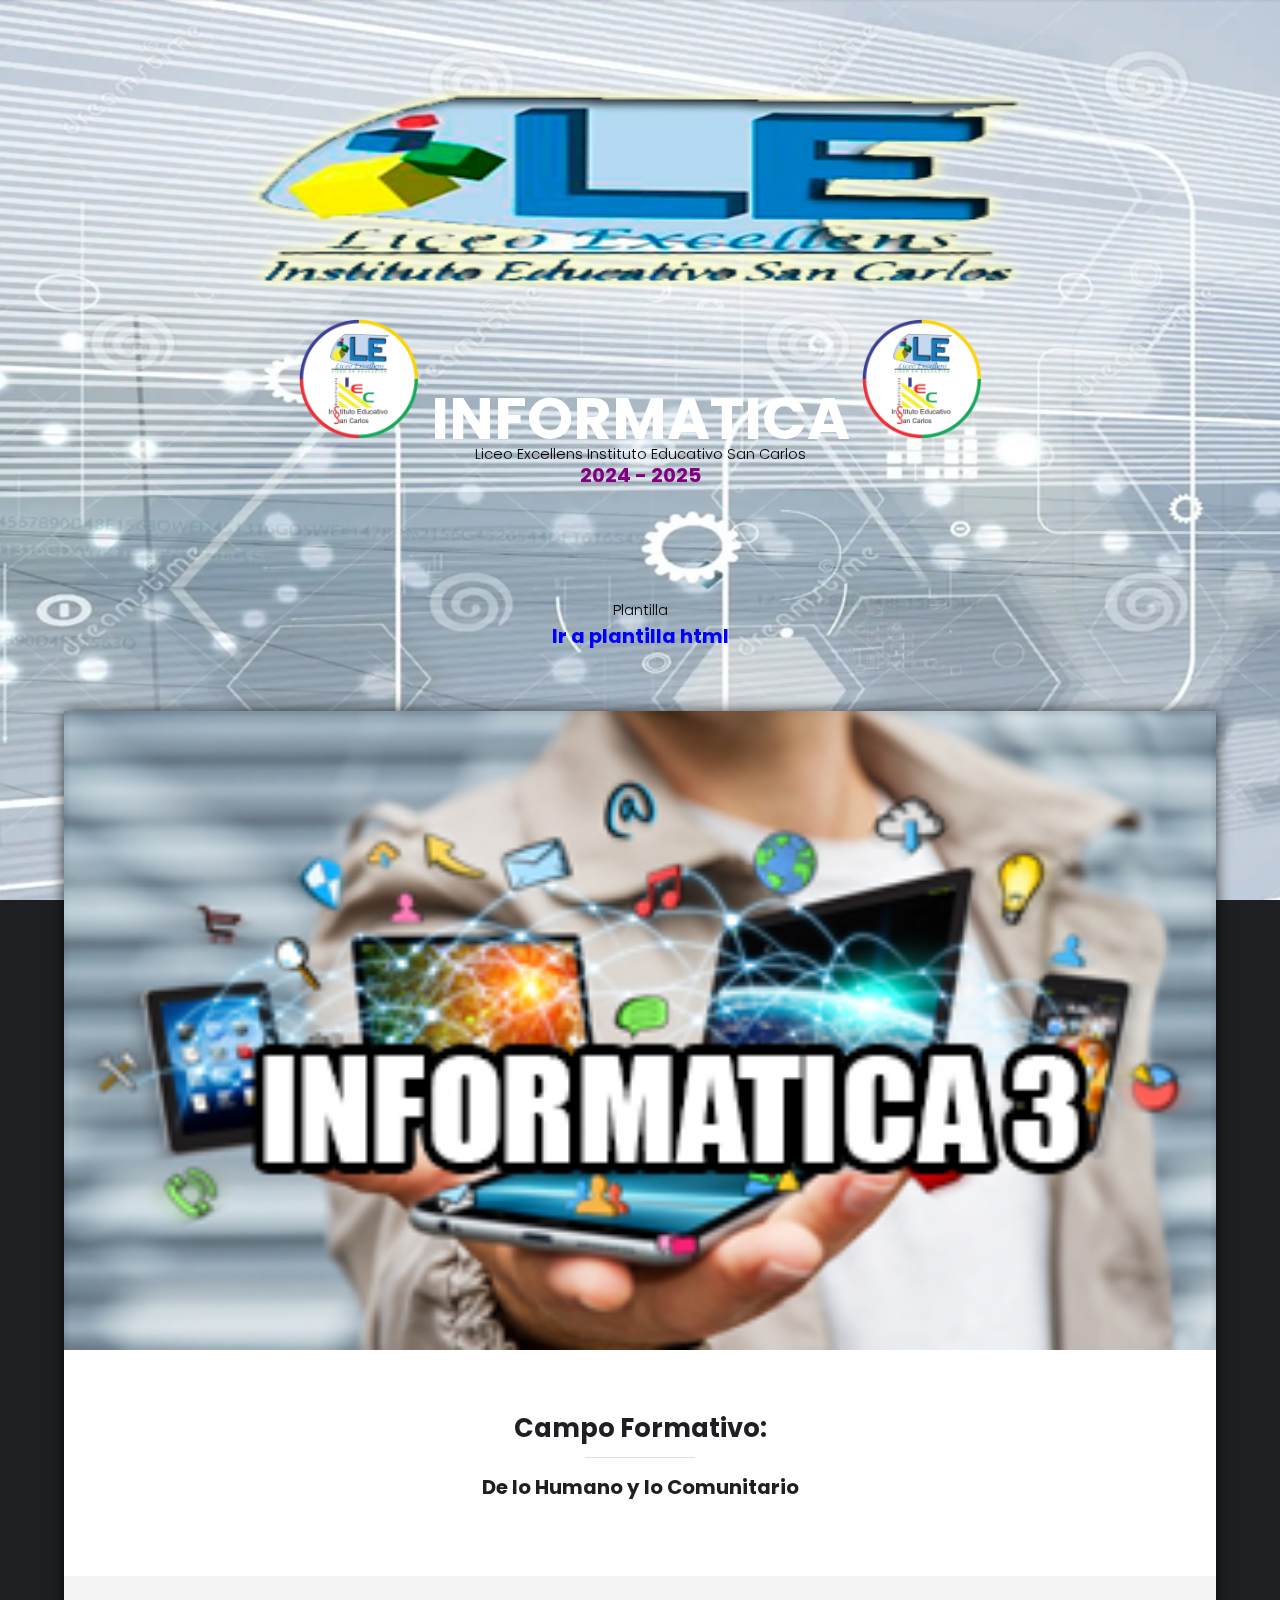
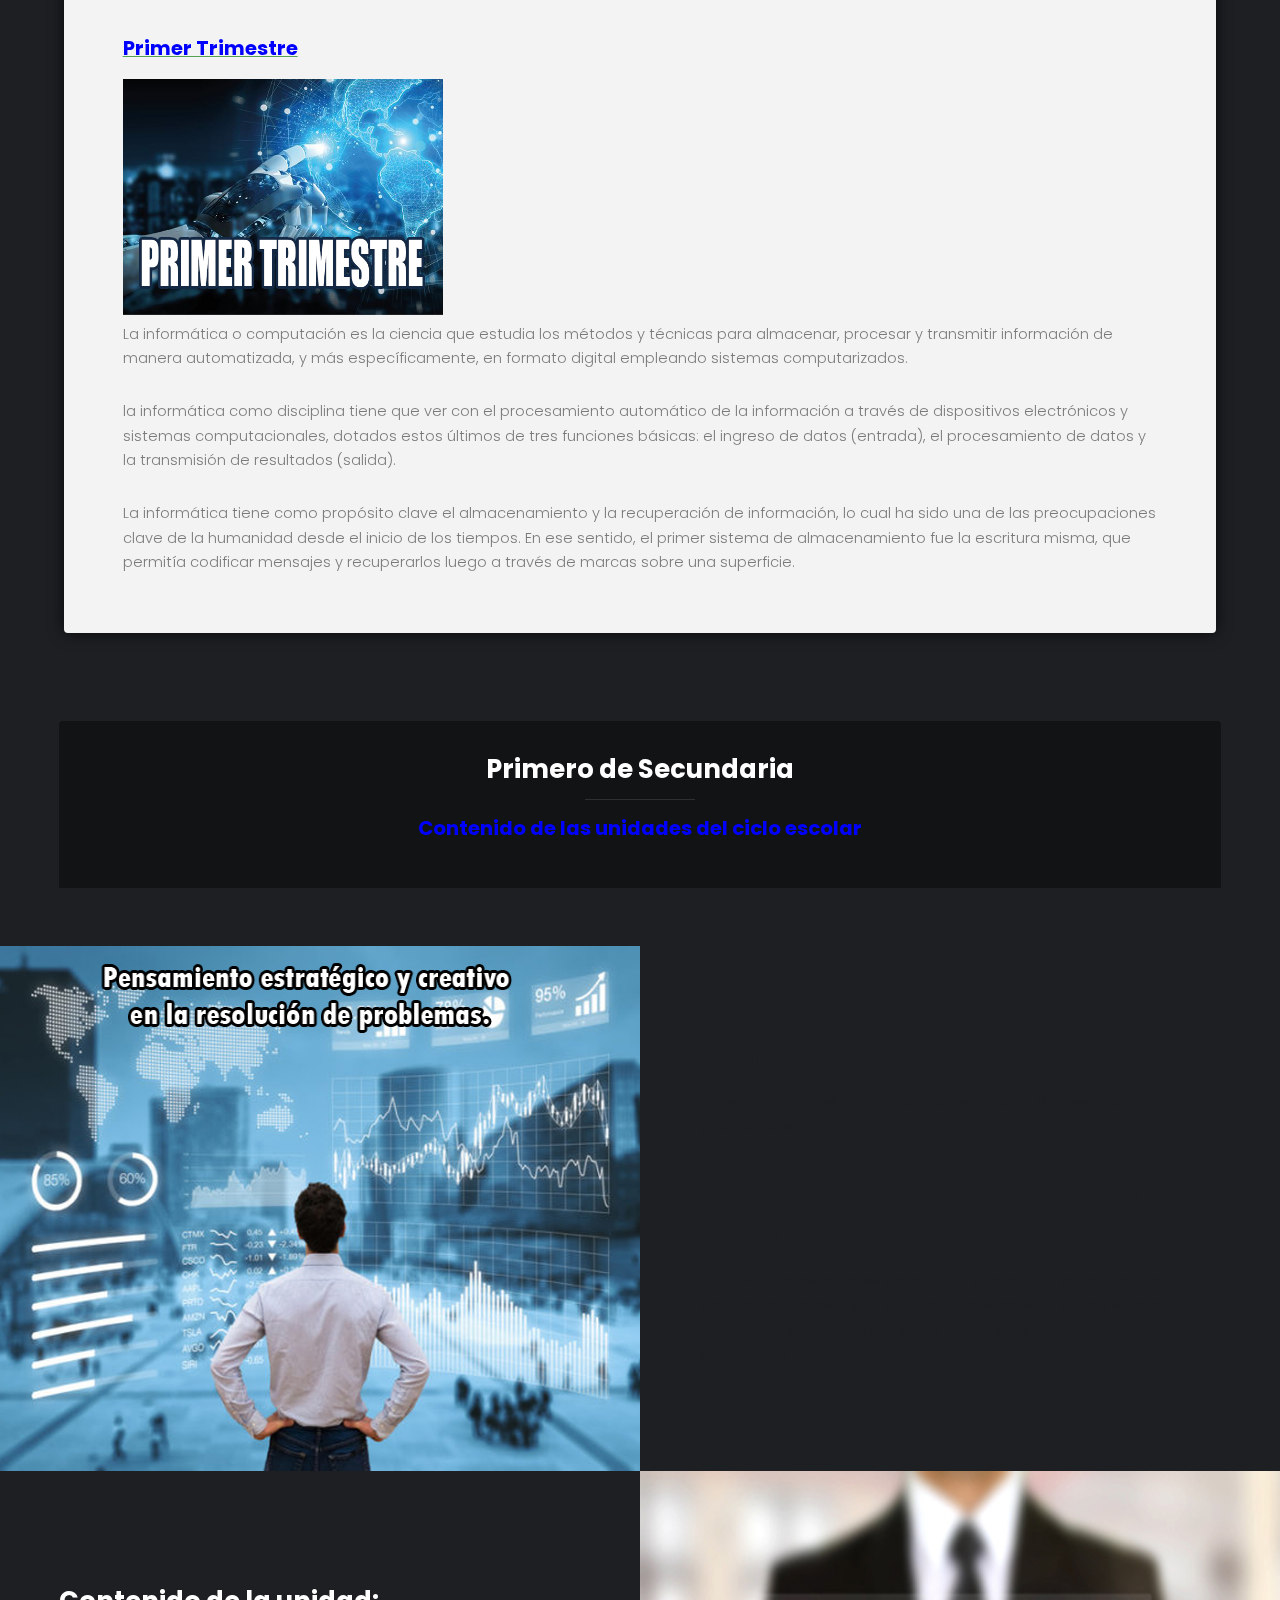
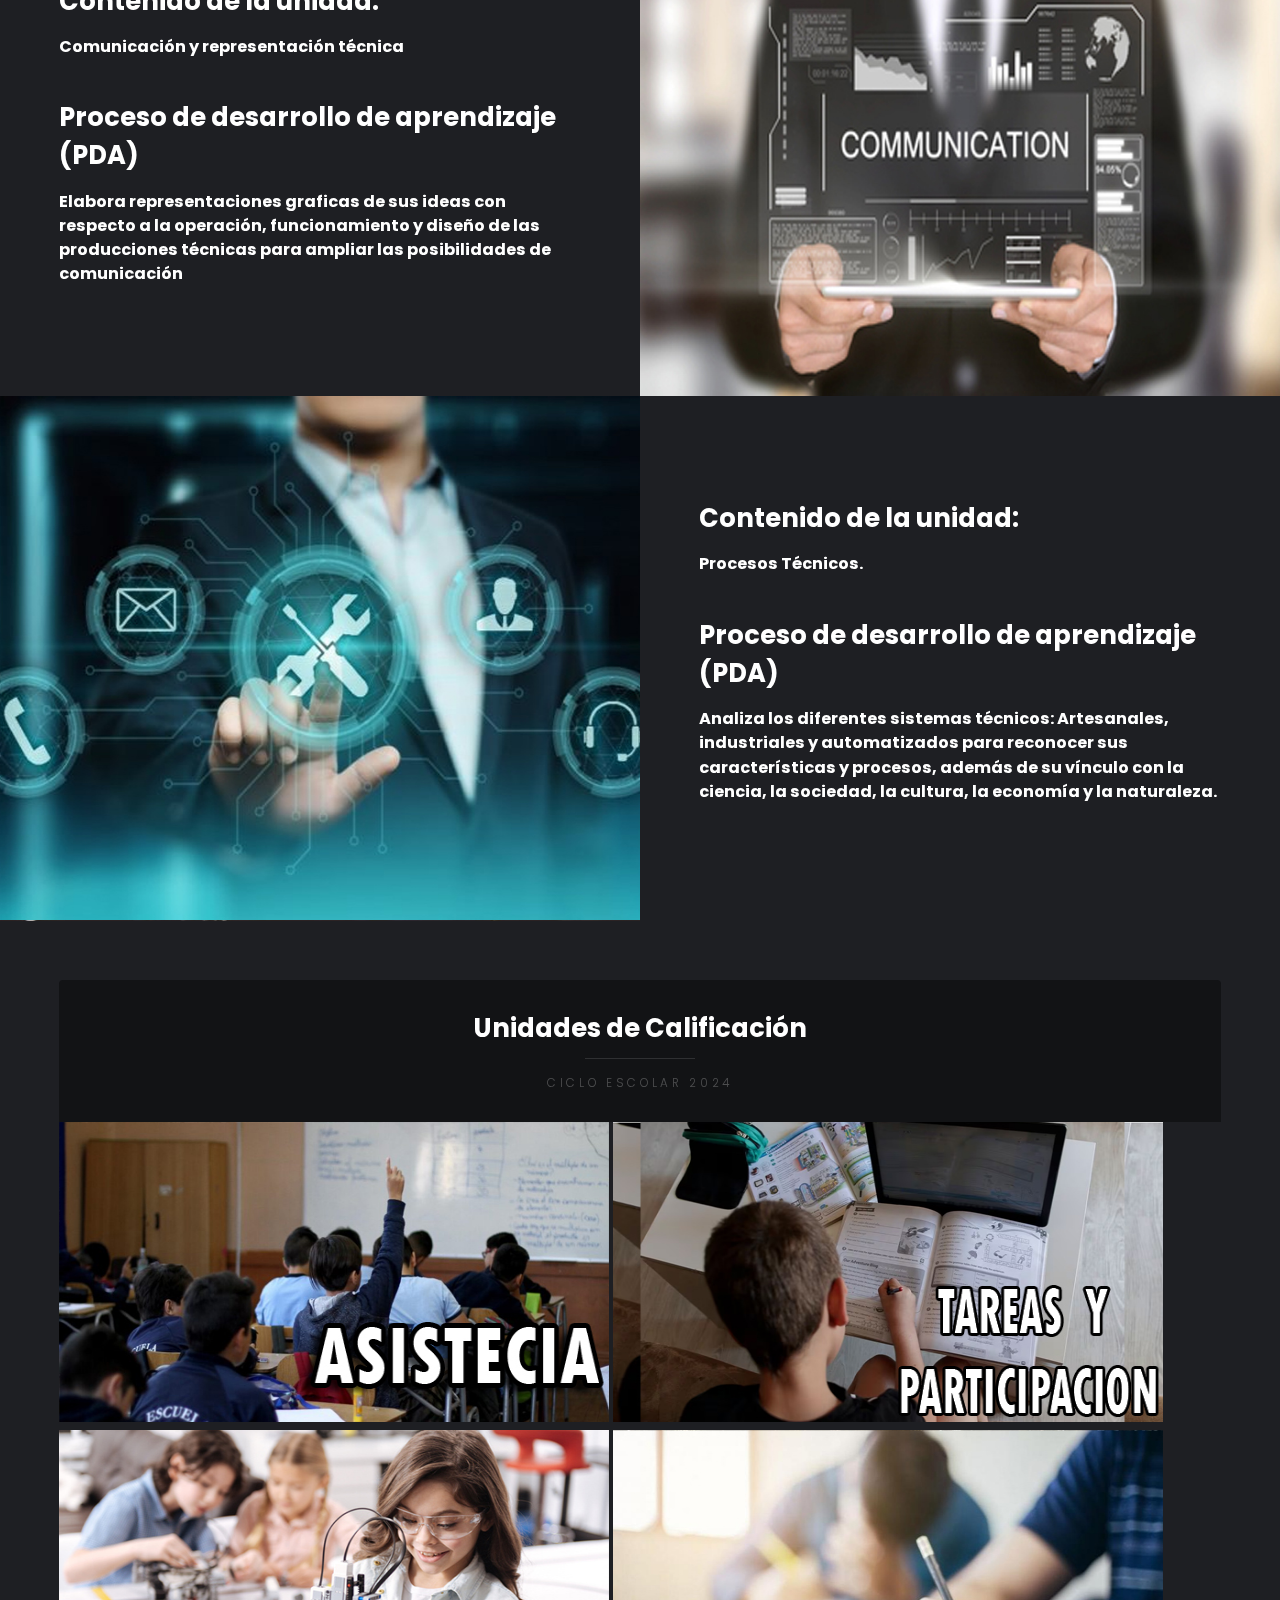
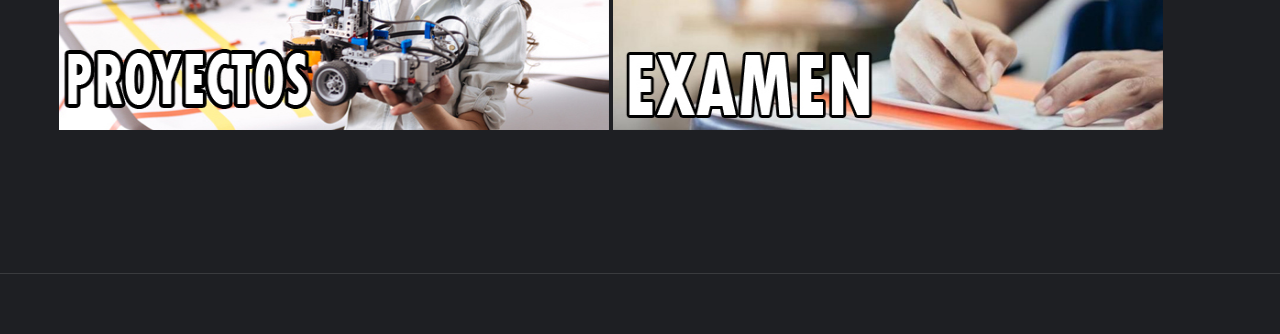
<file: index.html>
<!DOCTYPE HTML>
<html>
  <head>
  	<title>Pagina principal Segundo de Tercero Liceo Excellens</title>
  	<meta charset="utf-8">
  	<meta name="robots" content="index, follow, max-image-preview:large, max-snippet:-1, max-video-preview:-1">
  	<meta name="viewport" content="width=device-width, initial-scale=1">
  	<link rel="stylesheet" href="assets/css/main.css">
  </head>

  	<body>
		<!--  Cuenta de la pagina web principal -->
			<header id="header">
				<div class="logo">
					<center><img src="images/LiceoEx02.png" alt="" width="800" height="200"></center>
					<br>
					<a href="#">
						<img src="images/LiceoEx01.png" alt="" width="120">
						INFORMATICA 
						<img src="images/LiceoEx01.png" alt="" width="120">
						<span style="color: black">
							Liceo Excellens Instituto Educativo San Carlos
						</span>
						<h3 style="color: purple;">2024 - 2025</h3>
					</a>
					<br>
					<br>
					<br>
					<span style="color: black"> Plantilla 
					<a href="plantilla.html"><h3 style="color: blue">Ir a plantilla html </h3></a>
				</span>
				</div>
			</header><!-- Main --><section id="main"><div class="inner">



				<!-- Primera Seccion -->
					<section id="one" class="wrapper style1"><div class="image fit flush">
							<img src="images/pic02.jpg" alt="" width="1050" height="380"></div>
						<header class="special"><h2>Campo Formativo:</h2>
							<h3>De lo Humano y lo Comunitario</h3>
						</header><div class="content">
							<a href="Unidad1 3sec.html"><h3 style="color: blue">Primer Trimestre</h3>
							<left><img src="images/primerTrimestre.jpg" alt="" width="320"></left>
							</a>
							<p>La informática o computación es la ciencia que estudia los métodos y técnicas para almacenar, procesar y transmitir información de manera automatizada, y más específicamente, en formato digital empleando sistemas computarizados.
							</p>
							<p>la informática como disciplina tiene que ver con el procesamiento automático de la información a través de dispositivos electrónicos y sistemas computacionales, dotados estos últimos de tres funciones básicas: el ingreso de datos (entrada), el procesamiento de datos y la transmisión de resultados (salida).
							</p>
							<p>La informática tiene como propósito clave el almacenamiento y la recuperación de información, lo cual ha sido una de las preocupaciones clave de la humanidad desde el inicio de los tiempos. En ese sentido, el primer sistema de almacenamiento fue la escritura misma, que permitía codificar mensajes y recuperarlos luego a través de marcas sobre una superficie.
							</p>	
							</div>
						</div>
					</section>

					<section id="two" class="wrapper style2">
						<header>
							<h2>Primero de Secundaria</h2>
							<h3 style="color: blue">Contenido de las unidades del ciclo escolar</h3>
				    </header>
				  </section> 

					<!-- Segunda Seccion -->
					<section id="three" class="wrapper"><div class="spotlight">
							<div class="image flush">
								
									<img src="images/pic06.jpg" alt="" width="700" height="525">
							</div>
							<div class="inner">
								<h2 >Contenido de la unidad:</h2>
								<h4 >Pensamiento estratégico y creativo en la resolución de problemas.</h4>
								<br>
								<h2 >Proceso de desarrollo de aprendizaje (PDA)</h2>
								<h4 >Analiza necesidades del entorno cercano para plantear un problema, investigar alternativas de solución y seleccionar la que mejor se adapte a los criterios y condiciones contextuales</h4>
							</div>
						</div>
						


						<div class="spotlight alt">
							<div class="image flush">
								
								<img src="images/pic07.jpg" alt="" width="700" height="525"></div>
							<div class="inner">
								<h3></h3>								
								<h2 style="color: white" align=left>Contenido de la unidad:</h2>
								<h4 style="color: white" align=left>Comunicación y representación técnica</h4>
								<br>
								<h2 style="color: white" align=left>Proceso de desarrollo de aprendizaje (PDA)</h2>
								<h4 style="color: white" align=left>Elabora representaciones graficas de sus ideas con respecto a la operación, funcionamiento y diseño de las producciones técnicas para ampliar las posibilidades de comunicación</h4>
							</div>
						</div>
					


						<div class="spotlight">
							<div class="image flush"><img src="images/pic08.jpg" alt="" width="700" height="525"></div>
							<div class="inner">
								<h2 style="color: white">Contenido de la unidad:</h2>
								<h4 style="color: white">Procesos Técnicos.</h4>
								<br>
								<h2 style="color: white">Proceso de desarrollo de aprendizaje (PDA)</h2>
								<h4 style="color: white">Analiza los diferentes sistemas técnicos: 
								Artesanales, industriales y automatizados para reconocer sus características y procesos, además de su vínculo con la ciencia, la sociedad, la cultura, la economía y la naturaleza.
								</h4>
							</div>
						</div>
					</section></div>

				<!-- Tercera Seccion -->
					<section id="two" class="wrapper style2">
						<header>
							<h2>Unidades de Calificación</h2>
							<p>Ciclo Escolar 2024</p>
						</header>							
										
											<img src="images/pic03.jpg" alt="" width="550" height="300" > 
											<title>Asistencia</title>
											
																	
										
											<img src="images/pic01.jpg" alt="" width="550" height="300">
										

										
											<img src="images/pic04.jpg" alt="" width="550" height="300">
										

										
											<img src="images/pic05.jpg" alt="" width="550" height="300">
										

					</section>
					<br>
					<br>
					<hr>

			</section><!-- Footer --><footer id="footer"><div class="container">

					</ul></div>
			</footer>
		</div>

		<!-- Scripts -->
			<script src="assets/js/jquery.min.js"></script><script src="assets/js/jquery.poptrox.min.js"></script><script src="assets/js/skel.min.js"></script><script src="assets/js/util.js"></script><script src="assets/js/main.js"></script>
		</body>
</html>
</file>
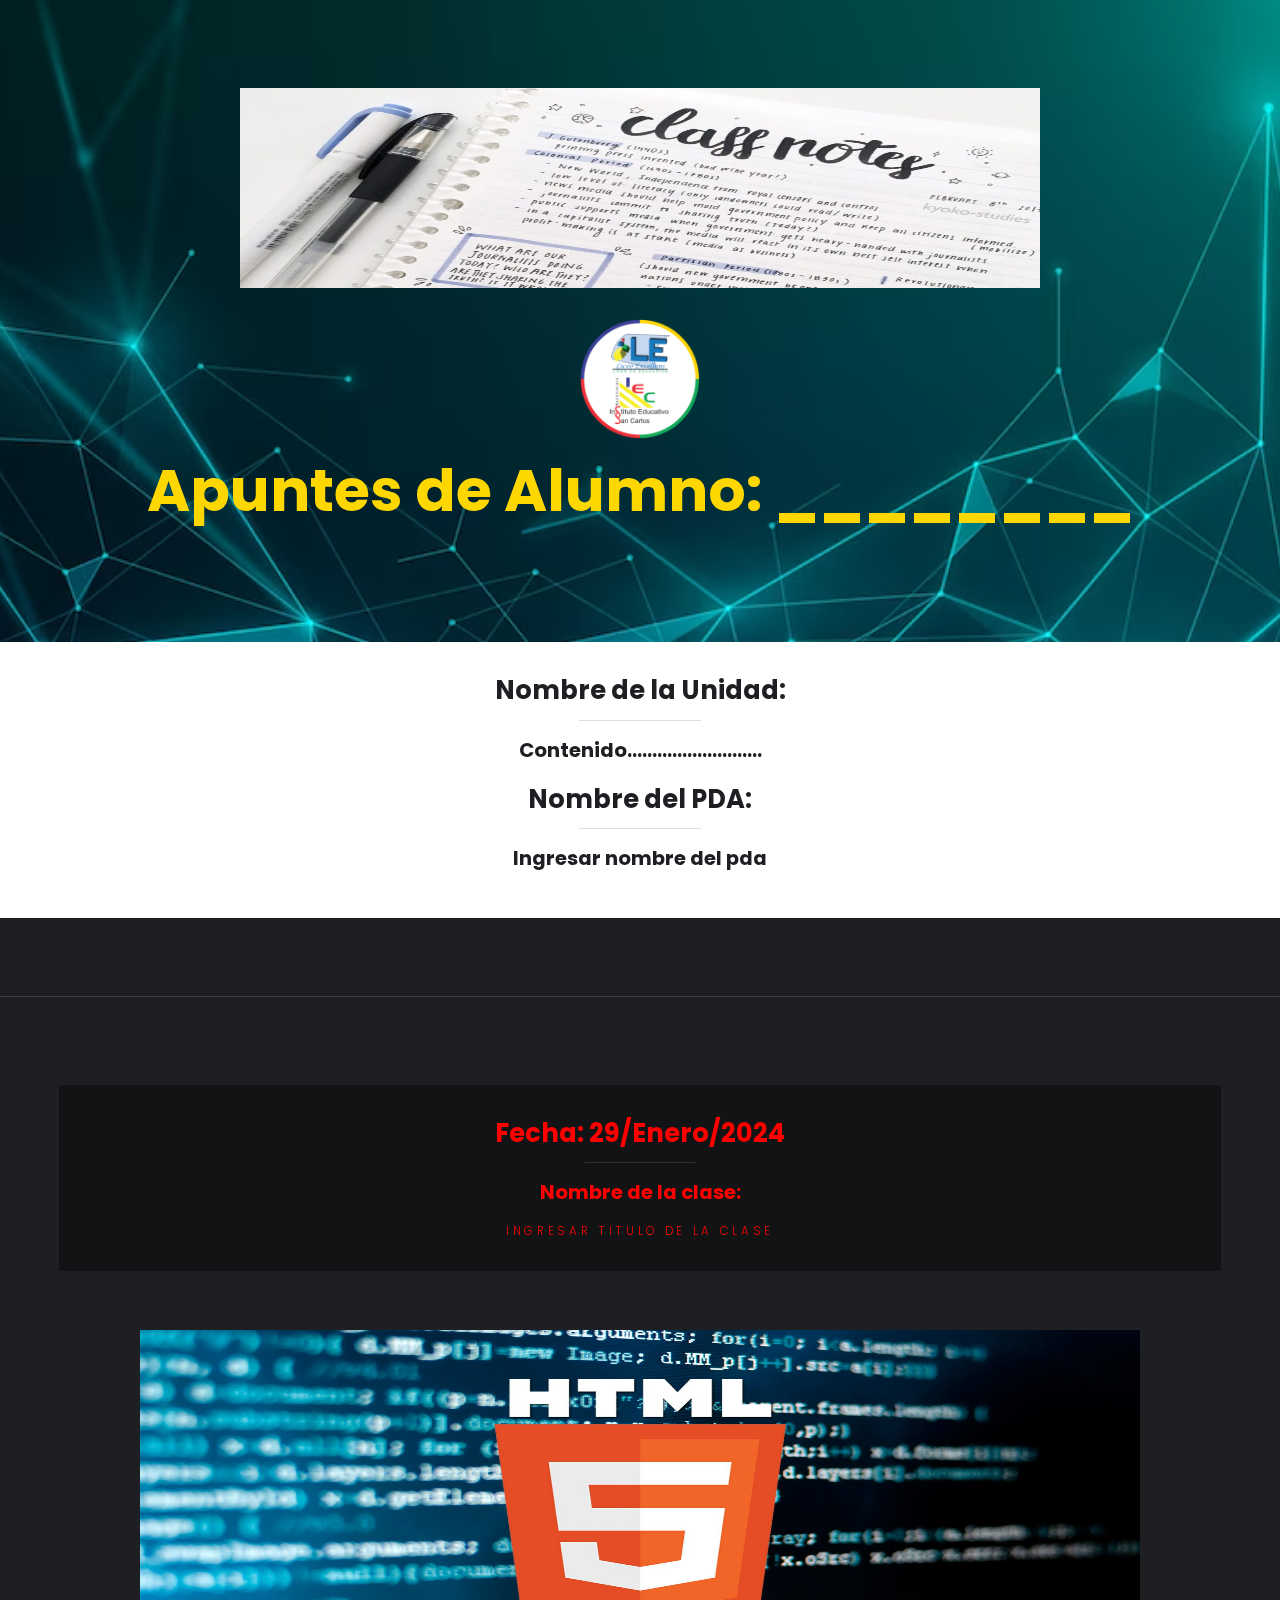
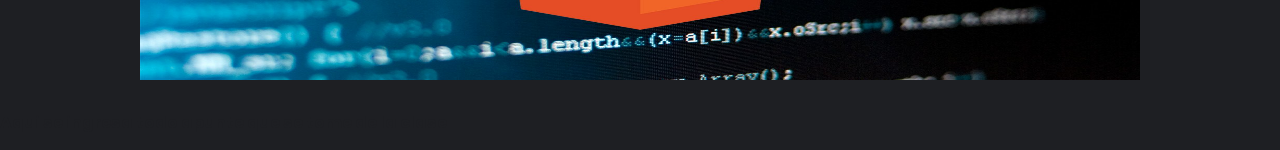
<file: plantilla.html>
<!DOCTYPE HTML>
<html>
  <head><title>Apuntes de Hillary Itzel</title>
  	<meta charset="utf-8">
  	<meta name="robots" content="index, follow, max-image-preview:large, max-snippet:-1, max-video-preview:-1">
  	<meta name="viewport" content="width=device-width, initial-scale=1">
  	<link rel="stylesheet" href="assets/css/main02.css">
  </head>

  	<body>
		<!--  Pagina de plantilla -->
			<header id="header">
				<div class="logo">
					<center><img src="images/classnote.jpg" alt="" width="800" height="200"></center>
					<br>
					<a href="#">
						<img src="images/LiceoEx01.png" alt="" width="120">
						<h1 style="color: gold"> Apuntes de Alumno: ________ </h1>
					</a>
					<br>
					<span>  				
				</span>
				</div>
			</header>

			<section id="one" class="wrapper style3">
				<header>
					<center><h2>Nombre de la Unidad:</h2></center>
					<h3>Contenido...........................</h3>
					<center><h2>Nombre del PDA:</h2></center>
					<h3>Ingresar nombre del pda</h3>
				</header>
			</section>
			<br>
			<br>
			<hr>

			<section id="two" class="wrapper style2">
						<header>
							<h2 style="color: red">Fecha: 29/Enero/2024</h2>
							<h3 style="color: red">Nombre de la clase:</h3>
							<p style="color: red">Ingresar titulo de la clase</p>
				    </header>
			</section> 

			<section id="three">
				<center><img src="images/html5.jpg" width="1000" height="350"></center>
			</section>
			<section id="three" class="wrapper style4">				
		  </section>

			<section>
				<br>
				<h4>Aqui se ingresa todo apunte que se tome de la clase</h4>
			</section>

		</body>
</html>
</file>
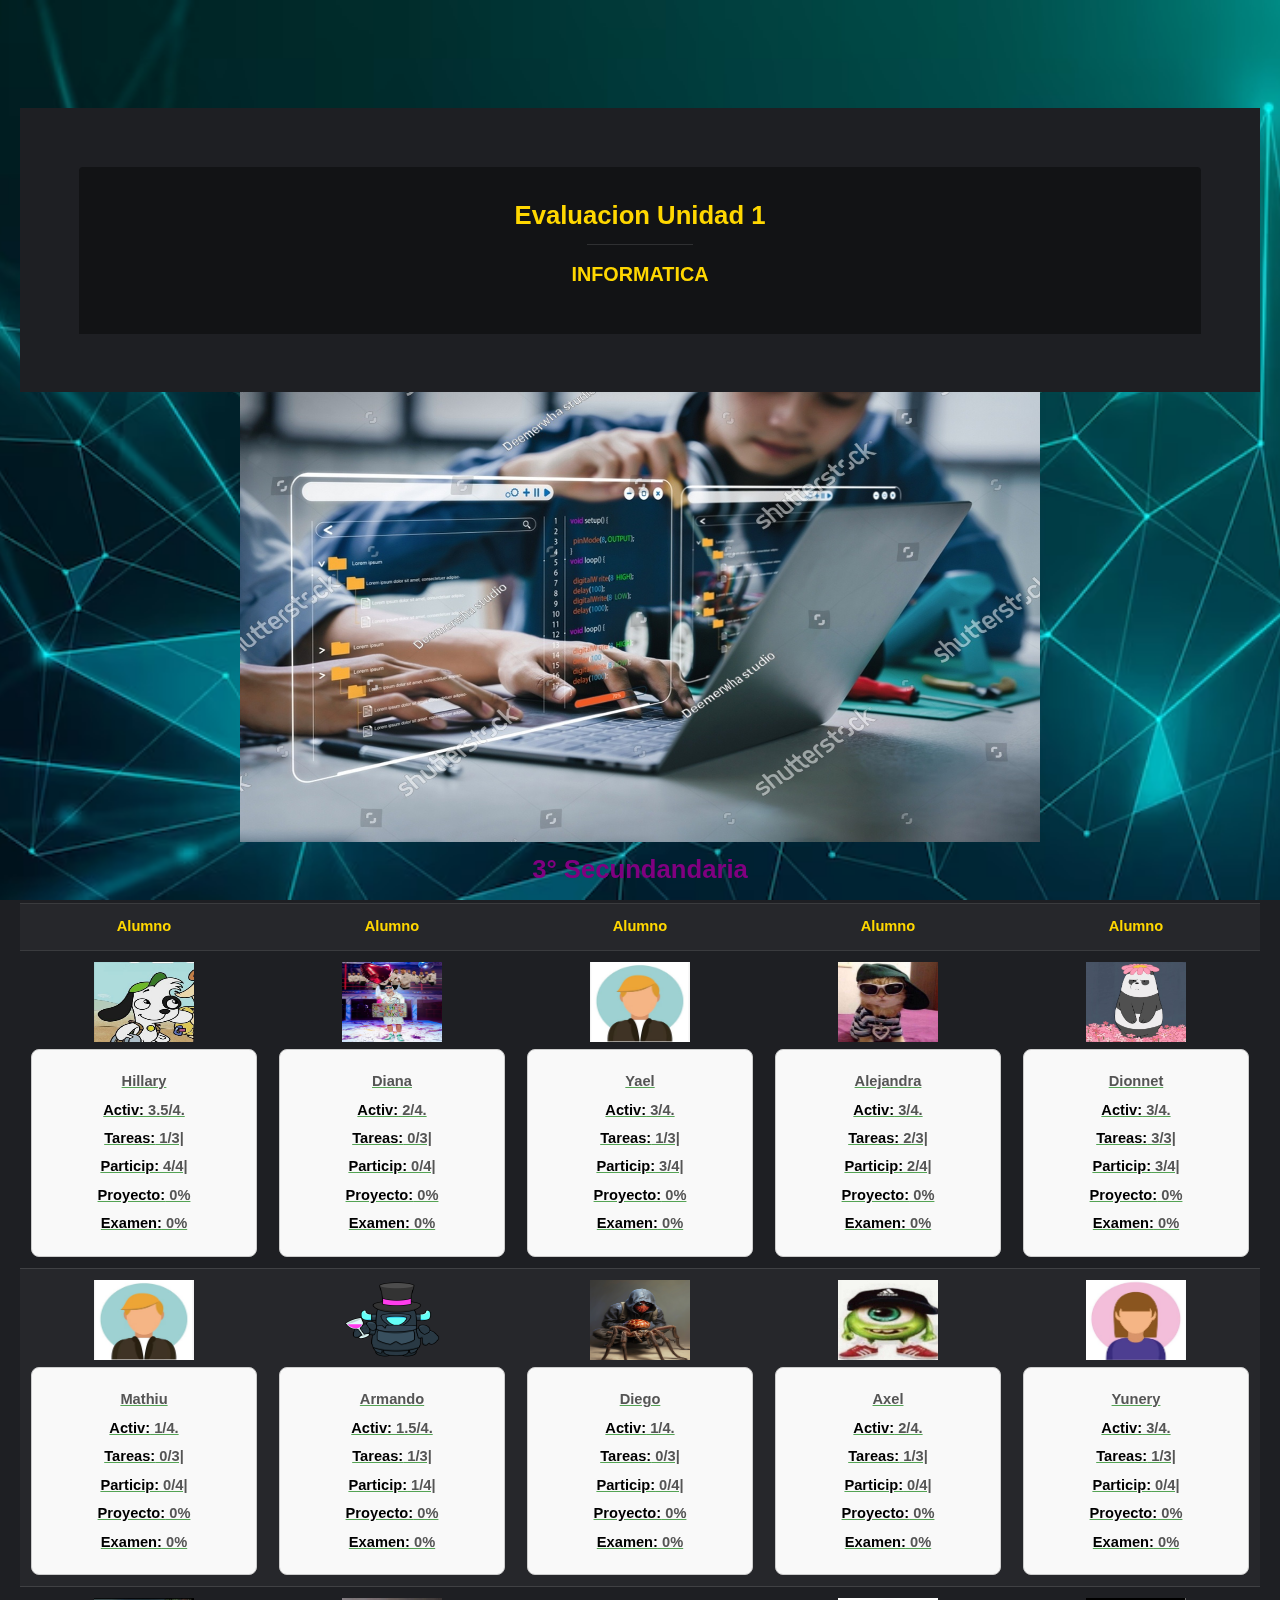
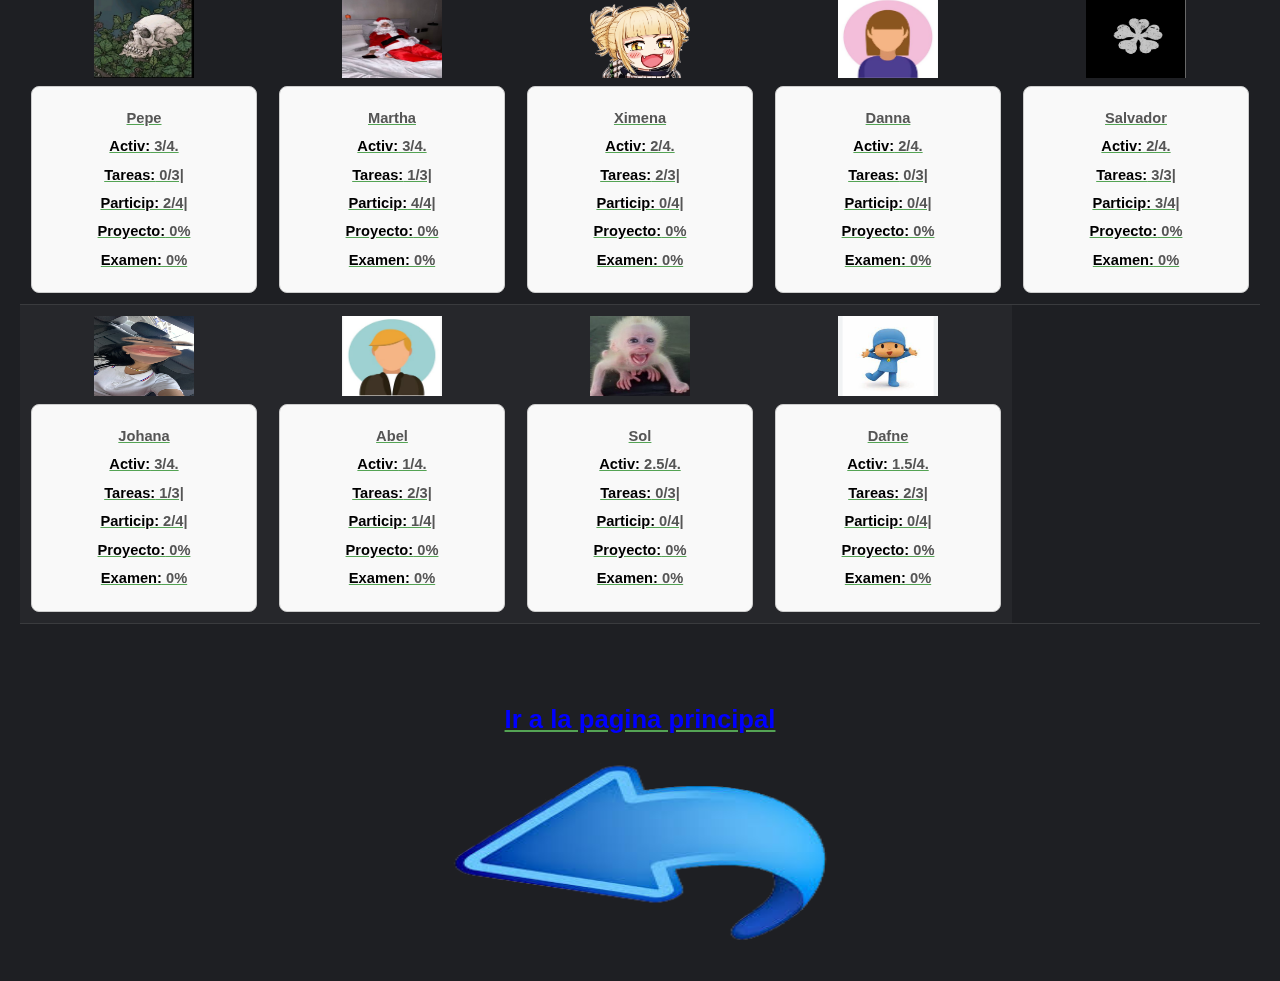
<file: Unidad1 3sec.html>
<!DOCTYPE HTML>
<html>
  <head><title>Evaluacion 3ero Año Trimestre I</title>
  	<meta charset="utf-8">
  	<meta name="robots" content="index, follow, max-image-preview:large, max-snippet:-1, max-video-preview:-1">
  	<meta name="viewport" content="width=device-width, initial-scale=1">
  	<link rel="stylesheet" href="assets/css/main02.css">
  </head>
  	<style>
        body {
            font-family: Arial, sans-serif;
            line-height: 1.6;
            margin: 20px;
        }
        .student-info {
            border: 1px solid #ccc;
            padding: 15px;
            border-radius: 8px;
            max-width: 400px;
            margin: auto;
            background-color: #f9f9f9;
        }
        .student-info h2 {
            
            color: #333;
        }
        .student-info p {
            margin: 5px 0;
            color: #555;
        }
        .student-info span {
            font-weight: bold;
        }
    </style>
  	<body>
		<!--  Pagina de plantilla -->
			<header id="header">
				

			<section id="two" class="wrapper style2">
						<header>
							<h2 style="color: gold">Evaluacion Unidad 1</h2>
							<h3 style="color: gold">INFORMATICA</h3>
				    </header>
			</section> 

			<section id="three">
				<center><img src="images/bachillerato1b.jpg" width="800" height="450"></center>
				<h2 style="color: purple;">3° Secundandaria</h2>
			</section>
			<section id="three" class="wrapper style4">				
		  </section>

		<section>
			<table>
				
				<tr>
				  <td><strong style="color: gold;">Alumno</strong></td>
				  <td><strong style="color: gold;">Alumno</strong></td>	
				  <td><strong style="color: gold;">Alumno</strong></td>	
				  <td><strong style="color: gold;">Alumno</strong></td>
				  <td><strong style="color: gold;">Alumno</strong></td>	
				</tr>
					
		<tr>
		<!--Ascencio Santiesteban Hillary Itzel-->
		<td><strong>
			<a href="paginas/01 Hillary/unidad1.JPG">
			<img src="images/Avatar/HILLARY ITZEL ASCENCIO SANTIESTEBAN.jpg" width="100" height="80">
							  
			<div class="student-info">
       			<p><span style="color: black"></span>Hillary</p>
       			<p><span style="color: black">Activ:</span> 3.5/4.</p>
       			<p><span style="color: black">Tareas:</span> 1/3|</p>
       			<p><span style="color: black">Particip:</span> 4/4|</p>
       			<p><span style="color: black">Proyecto:</span> 0%</p>
       			<p><span style="color: black">Examen:</span> 0%</p>
    		</div>					  	
		</td>
		</a>

		<!--Barrientos Alcalá Diana Laura-->
		<td><strong>
			<a href="paginas/02 Diana/unidad1.JPG">
			<img src="images/Avatar/Barrientos Diana.jpg" width="100" height="80">

			<div class="student-info">
        		<p><span style="color: black"></span>Diana</p>
        		<p><span style="color: black">Activ:</span> 2/4.</p>
        		<p><span style="color: black">Tareas:</span> 0/3|</p>
        		<p><span style="color: black">Particip:</span> 0/4|</p>
        		<p><span style="color: black">Proyecto:</span> 0%</p>
        		<p><span style="color: black">Examen:</span> 0%</p>
    		</div>
		</td>
			</a>
		
		<!--Cruzado Hernández Elian Yael-->
		<td><strong>
			<a href="paginas/03 Yael/unidad1.JPG">
			<img src="images/Avatar/avhom.jpg" width="100" height="80">
			
			<div class="student-info">
        		<p><span style="color: black"></span>Yael</p>
        		<p><span style="color: black">Activ:</span> 3/4.</p>
        		<p><span style="color: black">Tareas:</span> 1/3|</p>
        		<p><span style="color: black">Particip:</span> 3/4|</p>
        		<p><span style="color: black">Proyecto:</span> 0%</p>
        		<p><span style="color: black">Examen:</span> 0%</p>
   			</div>
		</td>		
					

		<!--Flores López Alejandra Arleth-->
		<td><strong>
			<a href="paginas/04 Alejandra/unidad1.JPG">
			<img src="images/Avatar/ALEJANDRA ARLETH FLORES LOPEZ.jpg" width="100" height="80">
			
			<div class="student-info">
        		<p><span style="color: black"></span>Alejandra</p>
        		<p><span style="color: black">Activ:</span> 3/4.</p>
        		<p><span style="color: black">Tareas:</span> 2/3|</p>
        		<p><span style="color: black">Particip:</span> 2/4|</p>
        		<p><span style="color: black">Proyecto:</span> 0%</p>
        		<p><span style="color: black">Examen:</span> 0%</p>
    		</div>
		</td>
					  
		<!--García Rodríguez Dionnet-->
		<td><strong>
			<a href="paginas/05 Dionnet/unidad1.JPG">
			<img src="images/Avatar/DIONNET GARCÍA RODRÍGUEZ.jpg" width="100" height="80">
			
			<div class="student-info">
        		<p><span style="color: black"></span>Dionnet</p>
        		<p><span style="color: black">Activ:</span> 3/4.</p>
        		<p><span style="color: black">Tareas:</span> 3/3|</p>
        		<p><span style="color: black">Particip:</span> 3/4|</p>
        		<p><span style="color: black">Proyecto:</span> 0%</p>
        		<p><span style="color: black">Examen:</span> 0%</p>
    		</div>
		</td>
		</tr>


		<tr>
		<!--Gomez Sánchez Mathiu-->
		<td><strong>
			<a href="paginas/06 Mathiu/unidad1.JPG">
			<img src="images/Avatar/avhom.jpg" width="100" height="80">
			<div class="student-info">
        		<p><span style="color: black"></span>Mathiu</p>
        		<p><span style="color: black">Activ:</span> 1/4.</p>
        		<p><span style="color: black">Tareas:</span> 0/3|</p>
        		<p><span style="color: black">Particip:</span> 0/4|</p>
        		<p><span style="color: black">Proyecto:</span> 0%</p>
        		<p><span style="color: black">Examen:</span> 0%</p>
    		</div>
		</td>
								  
		<!--León Hernández Armando Santiago-->
		<td><strong>
			<a href="paginas/07 Armando/unidad1.JPG">
			<img src="images/Avatar/ARMANDO SANTIAGO LEÓN HERNÁNDEZ.jpg" width="100" height="80">
			
			<div class="student-info">
        		<p><span style="color: black"></span>Armando</p>
        		<p><span style="color: black">Activ:</span> 1.5/4.</p>
        		<p><span style="color: black">Tareas:</span> 1/3|</p>
        		<p><span style="color: black">Particip:</span> 1/4|</p>
        		<p><span style="color: black">Proyecto:</span> 0%</p>
        		<p><span style="color: black">Examen:</span> 0%</p>
    		</div>
		</td>
				

		<!--Luna Hernández Diego Alberto-->
		<td><strong>
		    <a href="paginas/08 Diego/unidad1.JPG">
		    <img src="images/Avatar/DIEGO ALBERTO LUNA HERNANDEZ.jpg" width="100" height="80">
			 
			<div class="student-info">
        		<p><span style="color: black"></span>Diego</p>
        		<p><span style="color: black">Activ:</span> 1/4.</p>
        		<p><span style="color: black">Tareas:</span> 0/3|</p>
        		<p><span style="color: black">Particip:</span> 0/4|</p>
        		<p><span style="color: black">Proyecto:</span> 0%</p>
        		<p><span style="color: black">Examen:</span> 0%</p>
    		</div>
		</td>
	
		<!--Machuca Mendoza Axel Jesús-->
		<td><strong>
			<a href="paginas/09 Axel/unidad1.JPG">
			<img src="images/Avatar/AXEL JESÚS MACHUCA MENDOZA.jpg" width="100" height="80">
			
			<div class="student-info">
        		<p><span style="color: black"></span>Axel</p>
        		<p><span style="color: black">Activ:</span> 2/4.</p>
        		<p><span style="color: black">Tareas:</span> 1/3|</p>
        		<p><span style="color: black">Particip:</span> 0/4|</p>
        		<p><span style="color: black">Proyecto:</span> 0%</p>
        		<p><span style="color: black">Examen:</span> 0%</p>
    		</div>
		</td>

		<!--Martínez Corona Yunery Yeray-->
		<td><strong>
			<a href="paginas/10 Yunery/unidad1.JPG">
			<img src="images/Avatar/avamuj.jpg" width="100" height="80">
			
			<div class="student-info">
        		<p><span style="color: black"></span>Yunery</p>
        		<p><span style="color: black">Activ:</span> 3/4.</p>
        		<p><span style="color: black">Tareas:</span> 1/3|</p>
        		<p><span style="color: black">Particip:</span> 0/4|</p>
        		<p><span style="color: black">Proyecto:</span> 0%</p>
        		<p><span style="color: black">Examen:</span> 0%</p>
    		</div>
		</td>
		</tr>

		<!--Martínez Rodríguez José Antonio-->
		<td><strong>
			<a href="paginas/11 Pepe/unidad1.JPG">
			<img src="images/Avatar/José Antonio Martínez Rodríguez.jpg" width="100" height="80">
			
			<div class="student-info">
        		<p><span style="color: black"></span>Pepe</p>
        		<p><span style="color: black">Activ:</span> 3/4.</p>
        		<p><span style="color: black">Tareas:</span> 0/3|</p>
        		<p><span style="color: black">Particip:</span> 2/4|</p>
        		<p><span style="color: black">Proyecto:</span> 0%</p>
        		<p><span style="color: black">Examen:</span> 0%</p>
   			 </div>
		</td>

		<!--Ramírez Guerrero Martha Ximena-->
		<td><strong>
			<a href="paginas/12 Martha/unidad1.JPG">
			<img src="images/Avatar/MARTHA XIMENA RAMIREZ HERRERA.jpg" width="100" height="80">
			
			<div class="student-info">
        		<p><span style="color: black"></span>Martha</p>
        		<p><span style="color: black">Activ:</span> 3/4.</p>
        		<p><span style="color: black">Tareas:</span> 1/3|</p>
        		<p><span style="color: black">Particip:</span> 4/4|</p>
        		<p><span style="color: black">Proyecto:</span> 0%</p>
        		<p><span style="color: black">Examen:</span> 0%</p>
   			 </div>
		</td>

		<!--Ríos García Ximena-->
		<td><strong>
			<a href="paginas/13 Ximena/unidad1.JPG">
			<img src="images/Avatar/Ríos García Ximena.jpg" width="100" height="80">
			
			<div class="student-info">
        		<p><span style="color: black"></span>Ximena</p>
        		<p><span style="color: black">Activ:</span> 2/4.</p>
        		<p><span style="color: black">Tareas:</span> 2/3|</p>
        		<p><span style="color: black">Particip:</span> 0/4|</p>
        		<p><span style="color: black">Proyecto:</span> 0%</p>
        		<p><span style="color: black">Examen:</span> 0%</p>
   			 </div>
		</td>

		<!--Rodríguez Fuentes Danna Suleiny-->
		<td><strong>
			<a href="paginas/14 Danna/unidad1.JPG">
			<img src="images/Avatar/avamuj.jpg" width="100" height="80">
			
			<div class="student-info">
        		<p><span style="color: black"></span>Danna</p>
        		<p><span style="color: black">Activ:</span> 2/4.</p>
        		<p><span style="color: black">Tareas:</span> 0/3|</p>
        		<p><span style="color: black">Particip:</span> 0/4|</p>
        		<p><span style="color: black">Proyecto:</span> 0%</p>
        		<p><span style="color: black">Examen:</span> 0%</p>
   			 </div>
		</td>

		<!--Robledo Arellano Salvador-->
		<td><strong>
			<a href="paginas/15 Salvador/unidad1.JPG">
			<img src="images/Avatar/SALVADOR ROBLEDO ARELLANO.jpg" width="100" height="80">
			
			<div class="student-info">
        		<p><span style="color: black"></span>Salvador</p>
        		<p><span style="color: black">Activ:</span> 2/4.</p>
        		<p><span style="color: black">Tareas:</span> 3/3|</p>
        		<p><span style="color: black">Particip:</span> 3/4|</p>
        		<p><span style="color: black">Proyecto:</span> 0%</p>
        		<p><span style="color: black">Examen:</span> 0%</p>
   			 </div>
		</td>
		<tr>		

		<!--Sánchez Zapata Johana Noemy-->
		<td><strong>
			<a href="paginas/16 Johana/unidad1.JPG">
			<img src="images/Avatar/HJOHANA NOHEMY SANCHEZ ZAPATA.jpg" width="100" height="80">
			
			<div class="student-info">
        		<p><span style="color: black"></span>Johana</p>
        		<p><span style="color: black">Activ:</span> 3/4.</p>
        		<p><span style="color: black">Tareas:</span> 1/3|</p>
        		<p><span style="color: black">Particip:</span> 2/4|</p>
        		<p><span style="color: black">Proyecto:</span> 0%</p>
        		<p><span style="color: black">Examen:</span> 0%</p>
   			 </div>
		</td>

		<!--Santillán Arcos Abel-->
		<td><strong>
			<a href="paginas/17 Abel/unidad1.JPG">
			<img src="images/Avatar/avhom.jpg" width="100" height="80">
			
			<div class="student-info">
        		<p><span style="color: black"></span>Abel</p>
        		<p><span style="color: black">Activ:</span> 1/4.</p>
        		<p><span style="color: black">Tareas:</span> 2/3|</p>
        		<p><span style="color: black">Particip:</span> 1/4|</p>
        		<p><span style="color: black">Proyecto:</span> 0%</p>
        		<p><span style="color: black">Examen:</span> 0%</p>
   			 </div>
		</td>

		<!--Zapata Basso Sol-->
		<td><strong>
			<a href="paginas/18 Sol/unidad1.JPG">
			<img src="images/Avatar/Sol Zapata Bassó.jpg" width="100" height="80">
			
			<div class="student-info">
        		<p><span style="color: black"></span>Sol</p>
        		<p><span style="color: black">Activ:</span> 2.5/4.</p>
        		<p><span style="color: black">Tareas:</span> 0/3|</p>
        		<p><span style="color: black">Particip:</span> 0/4|</p>
        		<p><span style="color: black">Proyecto:</span> 0%</p>
        		<p><span style="color: black">Examen:</span> 0%</p>
   			 </div>
		</td>	

		<!--Rangel Armas Dafne-->
		<td><strong>
			<a href="paginas/19 Dafne/unidad1.JPG">
			<img src="images/Avatar/DAFNERANGEL.png" width="100" height="80">
			
			<div class="student-info">
        		<p><span style="color: black"></span>Dafne</p>
        		<p><span style="color: black">Activ:</span> 1.5/4.</p>
        		<p><span style="color: black">Tareas:</span> 2/3|</p>
        		<p><span style="color: black">Particip:</span> 0/4|</p>
        		<p><span style="color: black">Proyecto:</span> 0%</p>
        		<p><span style="color: black">Examen:</span> 0%</p>
   			 </div>
		</td>

		</tr>			

				</table>

					<br>
					<br>
					<tr>
						<a href="index.html">
				<center><h2 style="color: blue">Ir a la pagina principal    
			  	</h2></center>
					</a>
					<a href="index.html">
						<center><img src="images/flechaRegreso.png" width="400" height="200"></center>
		  		</a>

			</section>

		</body>
</html>

<!--avatar, cuento digital, ejercicio libreta, alfabeto cod, resumen actividad -->
<!--avatar -cuento dig - alfabeto codificado-->
</file>
<file: assets/css/main.css>
@import url(font-awesome.min.css);
@import url("https://fonts.googleapis.com/css?family=Poppins:300,400,500,600,700");

/*
	Caminar by TEMPLATED
	templated.co @templatedco
	Released for free under the Creative Commons Attribution 3.0 license (templated.co/license)
*/

/* Reset */

	html, body, div, span, applet, object, iframe, h1, h2, h3, h4, h5, h6, p, blockquote, pre, a, abbr, acronym, address, big, cite, code, del, dfn, em, img, ins, kbd, q, s, samp, small, strike, strong, sub, sup, tt, var, b, u, i, center, dl, dt, dd, ol, ul, li, fieldset, form, label, legend, table, caption, tbody, tfoot, thead, tr, th, td, article, aside, canvas, details, embed, figure, figcaption, footer, header, hgroup, menu, nav, output, ruby, section, summary, time, mark, audio, video {
		margin: 0;
		padding: 0;
		border: 0;
		font-size: 100%;
		font: inherit;
		vertical-align: baseline;
	}
.image.fit img {
	width: 100%;
	height: auto;
}
	article, aside, details, figcaption, figure, footer, header, hgroup, menu, nav, section {
		display: block;
	}

	body {
		line-height: 1;
	}

	ol, ul {
		list-style: none;
	}

	blockquote, q {
		quotes: none;
	}

	blockquote:before, blockquote:after, q:before, q:after {
		content: '';
		content: none;
	}

	table {
		border-collapse: collapse;
		border-spacing: 0;
	}

	body {
		-webkit-text-size-adjust: none;
	}

/* Box Model */

	*, *:before, *:after {
		-moz-box-sizing: border-box;
		-webkit-box-sizing: border-box;
		box-sizing: border-box;
	}

/* Containers */

	.container {
		margin-left: auto;
		margin-right: auto;
	}

	.container.\31 25\25 {
		width: 100%;
		max-width: 100rem;
		min-width: 80rem;
	}

	.container.\37 5\25 {
		width: 60rem;
	}

	.container.\35 0\25 {
		width: 40rem;
	}

	.container.\32 5\25 {
		width: 20rem;
	}

	.container {
		width: 80rem;
	}

	@media screen and (max-width: 1680px) {

		.container.\31 25\25 {
			width: 100%;
			max-width: 100rem;
			min-width: 80rem;
		}

		.container.\37 5\25 {
			width: 60rem;
		}

		.container.\35 0\25 {
			width: 40rem;
		}

		.container.\32 5\25 {
			width: 20rem;
		}

		.container {
			width: 80rem;
		}

	}

	@media screen and (max-width: 1280px) {

		.container.\31 25\25 {
			width: 100%;
			max-width: 81.25rem;
			min-width: 65rem;
		}

		.container.\37 5\25 {
			width: 48.75rem;
		}

		.container.\35 0\25 {
			width: 32.5rem;
		}

		.container.\32 5\25 {
			width: 16.25rem;
		}

		.container {
			width: 65rem;
		}

	}

	@media screen and (max-width: 980px) {

		.container.\31 25\25 {
			width: 100%;
			max-width: 112.5%;
			min-width: 90%;
		}

		.container.\37 5\25 {
			width: 67.5%;
		}

		.container.\35 0\25 {
			width: 45%;
		}

		.container.\32 5\25 {
			width: 22.5%;
		}

		.container {
			width: 90%;
		}

	}

	@media screen and (max-width: 736px) {

		.container.\31 25\25 {
			width: 100%;
			max-width: 112.5%;
			min-width: 90%;
		}

		.container.\37 5\25 {
			width: 67.5%;
		}

		.container.\35 0\25 {
			width: 45%;
		}
		}

		.container.\32 5\25 {
			width: 22.5%;
		}

		.container {
			width: 90% !important;
		}

	}

	@media screen and (max-width: 480px) {

		.container.\31 25\25 {
			width: 100%;
			max-width: 112.5%;
			min-width: 90%;
		}

		.container.\37 5\25 {
			width: 67.5%;
		}

		.container.\35 0\25 {
			width: 45%;
		}

		.container.\32 5\25 {
			width: 22.5%;
		}

		.container {
			width: 90% !important;
		}

	}

/* Grid */

	.row {
		border-bottom: solid 1px transparent;
		-moz-box-sizing: border-box;
		-webkit-box-sizing: border-box;
		box-sizing: border-box;
	}

	.row > * {
		float: left;
		-moz-box-sizing: border-box;
		-webkit-box-sizing: border-box;
		box-sizing: border-box;
	}

	.row:after, .row:before {
		content: '';
		display: block;
		clear: both;
		height: 0;
	}

	.row.uniform > * > :first-child {
		margin-top: 0;
	}

	.row.uniform > * > :last-child {
		margin-bottom: 0;
	}

	.row.\30 \25 > * {
		padding: 0 0 0 0rem;
	}

	.row.\30 \25 {
		margin: 0 0 -1px 0rem;
	}

	.row.uniform.\30 \25 > * {
		padding: 0rem 0 0 0rem;
	}

	.row.uniform.\30 \25 {
		margin: 0rem 0 -1px 0rem;
	}

	.row > * {
		padding: 0 0 0 2rem;
	}

	.row {
		margin: 0 0 -1px -2rem;
	}

	.row.uniform > * {
		padding: 2rem 0 0 2rem;
	}

	.row.uniform {
		margin: -2rem 0 -1px -2rem;
	}

	.row.\32 00\25 > * {
		padding: 0 0 0 4rem;
	}

	.row.\32 00\25 {
		margin: 0 0 -1px -4rem;
	}

	.row.uniform.\32 00\25 > * {
		padding: 4rem 0 0 4rem;
	}

	.row.uniform.\32 00\25 {
		margin: -4rem 0 -1px -4rem;
	}

	.row.\31 50\25 > * {
		padding: 0 0 0 3rem;
	}

	.row.\31 50\25 {
		margin: 0 0 -1px -3rem;
	}

	.row.uniform.\31 50\25 > * {
		padding: 3rem 0 0 3rem;
	}

	.row.uniform.\31 50\25 {
		margin: -3rem 0 -1px -3rem;
	}

	.row.\35 0\25 > * {
		padding: 0 0 0 1rem;
	}

	.row.\35 0\25 {
		margin: 0 0 -1px -1rem;
	}

	.row.uniform.\35 0\25 > * {
		padding: 1rem 0 0 1rem;
	}

	.row.uniform.\35 0\25 {
		margin: -1rem 0 -1px -1rem;
	}

	.row.\32 5\25 > * {
		padding: 0 0 0 0.5rem;
	}

	.row.\32 5\25 {
		margin: 0 0 -1px -0.5rem;
	}

	.row.uniform.\32 5\25 > * {
		padding: 0.5rem 0 0 0.5rem;
	}

	.row.uniform.\32 5\25 {
		margin: -0.5rem 0 -1px -0.5rem;
	}

	.\31 2u, .\31 2u\24 {
		width: 100%;
		clear: none;
		margin-left: 0;
	}

	.\31 1u, .\31 1u\24 {
		width: 91.6666666667%;
		clear: none;
		margin-left: 0;
	}

	.\31 0u, .\31 0u\24 {
		width: 83.3333333333%;
		clear: none;
		margin-left: 0;
	}

	.\39 u, .\39 u\24 {
		width: 75%;
		clear: none;
		margin-left: 0;
	}

	.\38 u, .\38 u\24 {
		width: 66.6666666667%;
		clear: none;
		margin-left: 0;
	}

	.\37 u, .\37 u\24 {
		width: 58.3333333333%;
		clear: none;
		margin-left: 0;
	}

	.\36 u, .\36 u\24 {
		width: 50%;
		clear: none;
		margin-left: 0;
	}

	.\35 u, .\35 u\24 {
		width: 41.6666666667%;
		clear: none;
		margin-left: 0;
	}

	.\34 u, .\34 u\24 {
		width: 33.3333333333%;
		clear: none;
		margin-left: 0;
	}

	.\33 u, .\33 u\24 {
		width: 25%;
		clear: none;
		margin-left: 0;
	}

	.\32 u, .\32 u\24 {
		width: 16.6666666667%;
		clear: none;
		margin-left: 0;
	}

	.\31 u, .\31 u\24 {
		width: 8.3333333333%;
		clear: none;
		margin-left: 0;
	}

	.\31 2u\24 + *,
	.\31 1u\24 + *,
	.\31 0u\24 + *,
	.\39 u\24 + *,
	.\38 u\24 + *,
	.\37 u\24 + *,
	.\36 u\24 + *,
	.\35 u\24 + *,
	.\34 u\24 + *,
	.\33 u\24 + *,
	.\32 u\24 + *,
	.\31 u\24 + * {
		clear: left;
	}

	.\-11u {
		margin-left: 91.66667%;
	}

	.\-10u {
		margin-left: 83.33333%;
	}

	.\-9u {
		margin-left: 75%;
	}

	.\-8u {
		margin-left: 66.66667%;
	}

	.\-7u {
		margin-left: 58.33333%;
	}

	.\-6u {
		margin-left: 50%;
	}

	.\-5u {
		margin-left: 41.66667%;
	}

	.\-4u {
		margin-left: 33.33333%;
	}

	.\-3u {
		margin-left: 25%;
	}

	.\-2u {
		margin-left: 16.66667%;
	}

	.\-1u {
		margin-left: 8.33333%;
	}

	@media screen and (max-width: 1680px) {

		.row > * {
			padding: 0 0 0 2rem;
		}

		.row {
			margin: 0 0 -1px -2rem;
		}

		.row.uniform > * {
			padding: 2rem 0 0 2rem;
		}

		.row.uniform {
			margin: -2rem 0 -1px -2rem;
		}

		.row.\32 00\25 > * {
			padding: 0 0 0 4rem;
		}

		.row.\32 00\25 {
			margin: 0 0 -1px -4rem;
		}

		.row.uniform.\32 00\25 > * {
			padding: 4rem 0 0 4rem;
		}

		.row.uniform.\32 00\25 {
			margin: -4rem 0 -1px -4rem;
		}

		.row.\31 50\25 > * {
			padding: 0 0 0 3rem;
		}

		.row.\31 50\25 {
			margin: 0 0 -1px -3rem;
		}

		.row.uniform.\31 50\25 > * {
			padding: 3rem 0 0 3rem;
		}

		.row.uniform.\31 50\25 {
			margin: -3rem 0 -1px -3rem;
		}

		.row.\35 0\25 > * {
			padding: 0 0 0 1rem;
		}

		.row.\35 0\25 {
			margin: 0 0 -1px -1rem;
		}

		.row.uniform.\35 0\25 > * {
			padding: 1rem 0 0 1rem;
		}

		.row.uniform.\35 0\25 {
			margin: -1rem 0 -1px -1rem;
		}

		.row.\32 5\25 > * {
			padding: 0 0 0 0.5rem;
		}

		.row.\32 5\25 {
			margin: 0 0 -1px -0.5rem;
		}

		.row.uniform.\32 5\25 > * {
			padding: 0.5rem 0 0 0.5rem;
		}

		.row.uniform.\32 5\25 {
			margin: -0.5rem 0 -1px -0.5rem;
		}

		.\31 2u\28xlarge\29, .\31 2u\24\28xlarge\29 {
			width: 100%;
			clear: none;
			margin-left: 0;
		}

		.\31 1u\28xlarge\29, .\31 1u\24\28xlarge\29 {
			width: 91.6666666667%;
			clear: none;
			margin-left: 0;
		}

		.\31 0u\28xlarge\29, .\31 0u\24\28xlarge\29 {
			width: 83.3333333333%;
			clear: none;
			margin-left: 0;
		}

		.\39 u\28xlarge\29, .\39 u\24\28xlarge\29 {
			width: 75%;
			clear: none;
			margin-left: 0;
		}

		.\38 u\28xlarge\29, .\38 u\24\28xlarge\29 {
			width: 66.6666666667%;
			clear: none;
			margin-left: 0;
		}

		.\37 u\28xlarge\29, .\37 u\24\28xlarge\29 {
			width: 58.3333333333%;
			clear: none;
			margin-left: 0;
		}

		.\36 u\28xlarge\29, .\36 u\24\28xlarge\29 {
			width: 50%;
			clear: none;
			margin-left: 0;
		}

		.\35 u\28xlarge\29, .\35 u\24\28xlarge\29 {
			width: 41.6666666667%;
			clear: none;
			margin-left: 0;
		}

		.\34 u\28xlarge\29, .\34 u\24\28xlarge\29 {
			width: 33.3333333333%;
			clear: none;
			margin-left: 0;
		}

		.\33 u\28xlarge\29, .\33 u\24\28xlarge\29 {
			width: 25%;
			clear: none;
			margin-left: 0;
		}

		.\32 u\28xlarge\29, .\32 u\24\28xlarge\29 {
			width: 16.6666666667%;
			clear: none;
			margin-left: 0;
		}

		.\31 u\28xlarge\29, .\31 u\24\28xlarge\29 {
			width: 8.3333333333%;
			clear: none;
			margin-left: 0;
		}

		.\31 2u\24\28xlarge\29 + *,
		.\31 1u\24\28xlarge\29 + *,
		.\31 0u\24\28xlarge\29 + *,
		.\39 u\24\28xlarge\29 + *,
		.\38 u\24\28xlarge\29 + *,
		.\37 u\24\28xlarge\29 + *,
		.\36 u\24\28xlarge\29 + *,
		.\35 u\24\28xlarge\29 + *,
		.\34 u\24\28xlarge\29 + *,
		.\33 u\24\28xlarge\29 + *,
		.\32 u\24\28xlarge\29 + *,
		.\31 u\24\28xlarge\29 + * {
			clear: left;
		}

		.\-11u\28xlarge\29 {
			margin-left: 91.66667%;
		}

		.\-10u\28xlarge\29 {
			margin-left: 83.33333%;
		}

		.\-9u\28xlarge\29 {
			margin-left: 75%;
		}

		.\-8u\28xlarge\29 {
			margin-left: 66.66667%;
		}

		.\-7u\28xlarge\29 {
			margin-left: 58.33333%;
		}

		.\-6u\28xlarge\29 {
			margin-left: 50%;
		}

		.\-5u\28xlarge\29 {
			margin-left: 41.66667%;
		}

		.\-4u\28xlarge\29 {
			margin-left: 33.33333%;
		}

		.\-3u\28xlarge\29 {
			margin-left: 25%;
		}

		.\-2u\28xlarge\29 {
			margin-left: 16.66667%;
		}

		.\-1u\28xlarge\29 {
			margin-left: 8.33333%;
		}

	}

	@media screen and (max-width: 1280px) {

		.row > * {
			padding: 0 0 0 1.5rem;
		}

		.row {
			margin: 0 0 -1px -1.5rem;
		}

		.row.uniform > * {
			padding: 1.5rem 0 0 1.5rem;
		}

		.row.uniform {
			margin: -1.5rem 0 -1px -1.5rem;
		}

		.row.\32 00\25 > * {
			padding: 0 0 0 3rem;
		}

		.row.\32 00\25 {
			margin: 0 0 -1px -3rem;
		}

		.row.uniform.\32 00\25 > * {
			padding: 3rem 0 0 3rem;
		}

		.row.uniform.\32 00\25 {
			margin: -3rem 0 -1px -3rem;
		}

		.row.\31 50\25 > * {
			padding: 0 0 0 2.25rem;
		}

		.row.\31 50\25 {
			margin: 0 0 -1px -2.25rem;
		}

		.row.uniform.\31 50\25 > * {
			padding: 2.25rem 0 0 2.25rem;
		}

		.row.uniform.\31 50\25 {
			margin: -2.25rem 0 -1px -2.25rem;
		}

		.row.\35 0\25 > * {
			padding: 0 0 0 0.75rem;
		}

		.row.\35 0\25 {
			margin: 0 0 -1px -0.75rem;
		}

		.row.uniform.\35 0\25 > * {
			padding: 0.75rem 0 0 0.75rem;
		}

		.row.uniform.\35 0\25 {
			margin: -0.75rem 0 -1px -0.75rem;
		}

		.row.\32 5\25 > * {
			padding: 0 0 0 0.375rem;
		}

		.row.\32 5\25 {
			margin: 0 0 -1px -0.375rem;
		}

		.row.uniform.\32 5\25 > * {
			padding: 0.375rem 0 0 0.375rem;
		}

		.row.uniform.\32 5\25 {
			margin: -0.375rem 0 -1px -0.375rem;
		}

		.\31 2u\28large\29, .\31 2u\24\28large\29 {
			width: 100%;
			clear: none;
			margin-left: 0;
		}

		.\31 1u\28large\29, .\31 1u\24\28large\29 {
			width: 91.6666666667%;
			clear: none;
			margin-left: 0;
		}

		.\31 0u\28large\29, .\31 0u\24\28large\29 {
			width: 83.3333333333%;
			clear: none;
			margin-left: 0;
		}

		.\39 u\28large\29, .\39 u\24\28large\29 {
			width: 75%;
			clear: none;
			margin-left: 0;
		}

		.\38 u\28large\29, .\38 u\24\28large\29 {
			width: 66.6666666667%;
			clear: none;
			margin-left: 0;
		}

		.\37 u\28large\29, .\37 u\24\28large\29 {
			width: 58.3333333333%;
			clear: none;
			margin-left: 0;
		}

		.\36 u\28large\29, .\36 u\24\28large\29 {
			width: 50%;
			clear: none;
			margin-left: 0;
		}

		.\35 u\28large\29, .\35 u\24\28large\29 {
			width: 41.6666666667%;
			clear: none;
			margin-left: 0;
		}

		.\34 u\28large\29, .\34 u\24\28large\29 {
			width: 33.3333333333%;
			clear: none;
			margin-left: 0;
		}

		.\33 u\28large\29, .\33 u\24\28large\29 {
			width: 25%;
			clear: none;
			margin-left: 0;
		}

		.\32 u\28large\29, .\32 u\24\28large\29 {
			width: 16.6666666667%;
			clear: none;
			margin-left: 0;
		}

		.\31 u\28large\29, .\31 u\24\28large\29 {
			width: 8.3333333333%;
			clear: none;
			margin-left: 0;
		}

		.\31 2u\24\28large\29 + *,
		.\31 1u\24\28large\29 + *,
		.\31 0u\24\28large\29 + *,
		.\39 u\24\28large\29 + *,
		.\38 u\24\28large\29 + *,
		.\37 u\24\28large\29 + *,
		.\36 u\24\28large\29 + *,
		.\35 u\24\28large\29 + *,
		.\34 u\24\28large\29 + *,
		.\33 u\24\28large\29 + *,
		.\32 u\24\28large\29 + *,
		.\31 u\24\28large\29 + * {
			clear: left;
		}

		.\-11u\28large\29 {
			margin-left: 91.66667%;
		}

		.\-10u\28large\29 {
			margin-left: 83.33333%;
		}

		.\-9u\28large\29 {
			margin-left: 75%;
		}

		.\-8u\28large\29 {
			margin-left: 66.66667%;
		}

		.\-7u\28large\29 {
			margin-left: 58.33333%;
		}

		.\-6u\28large\29 {
			margin-left: 50%;
		}

		.\-5u\28large\29 {
			margin-left: 41.66667%;
		}

		.\-4u\28large\29 {
			margin-left: 33.33333%;
		}

		.\-3u\28large\29 {
			margin-left: 25%;
		}

		.\-2u\28large\29 {
			margin-left: 16.66667%;
		}

		.\-1u\28large\29 {
			margin-left: 8.33333%;
		}

	}

	@media screen and (max-width: 980px) {

		.row > * {
			padding: 0 0 0 1.5rem;
		}

		.row {
			margin: 0 0 -1px -1.5rem;
		}

		.row.uniform > * {
			padding: 1.5rem 0 0 1.5rem;
		}

		.row.uniform {
			margin: -1.5rem 0 -1px -1.5rem;
		}

		.row.\32 00\25 > * {
			padding: 0 0 0 3rem;
		}

		.row.\32 00\25 {
			margin: 0 0 -1px -3rem;
		}

		.row.uniform.\32 00\25 > * {
			padding: 3rem 0 0 3rem;
		}

		.row.uniform.\32 00\25 {
			margin: -3rem 0 -1px -3rem;
		}

		.row.\31 50\25 > * {
			padding: 0 0 0 2.25rem;
		}

		.row.\31 50\25 {
			margin: 0 0 -1px -2.25rem;
		}

		.row.uniform.\31 50\25 > * {
			padding: 2.25rem 0 0 2.25rem;
		}

		.row.uniform.\31 50\25 {
			margin: -2.25rem 0 -1px -2.25rem;
		}

		.row.\35 0\25 > * {
			padding: 0 0 0 0.75rem;
		}

		.row.\35 0\25 {
			margin: 0 0 -1px -0.75rem;
		}

		.row.uniform.\35 0\25 > * {
			padding: 0.75rem 0 0 0.75rem;
		}

		.row.uniform.\35 0\25 {
			margin: -0.75rem 0 -1px -0.75rem;
		}

		.row.\32 5\25 > * {
			padding: 0 0 0 0.375rem;
		}

		.row.\32 5\25 {
			margin: 0 0 -1px -0.375rem;
		}

		.row.uniform.\32 5\25 > * {
			padding: 0.375rem 0 0 0.375rem;
		}

		.row.uniform.\32 5\25 {
			margin: -0.375rem 0 -1px -0.375rem;
		}

		.\31 2u\28medium\29, .\31 2u\24\28medium\29 {
			width: 100%;
			clear: none;
			margin-left: 0;
		}

		.\31 1u\28medium\29, .\31 1u\24\28medium\29 {
			width: 91.6666666667%;
			clear: none;
			margin-left: 0;
		}

		.\31 0u\28medium\29, .\31 0u\24\28medium\29 {
			width: 83.3333333333%;
			clear: none;
			margin-left: 0;
		}

		.\39 u\28medium\29, .\39 u\24\28medium\29 {
			width: 75%;
			clear: none;
			margin-left: 0;
		}

		.\38 u\28medium\29, .\38 u\24\28medium\29 {
			width: 66.6666666667%;
			clear: none;
			margin-left: 0;
		}

		.\37 u\28medium\29, .\37 u\24\28medium\29 {
			width: 58.3333333333%;
			clear: none;
			margin-left: 0;
		}

		.\36 u\28medium\29, .\36 u\24\28medium\29 {
			width: 50%;
			clear: none;
			margin-left: 0;
		}

		.\35 u\28medium\29, .\35 u\24\28medium\29 {
			width: 41.6666666667%;
			clear: none;
			margin-left: 0;
		}

		.\34 u\28medium\29, .\34 u\24\28medium\29 {
			width: 33.3333333333%;
			clear: none;
			margin-left: 0;
		}

		.\33 u\28medium\29, .\33 u\24\28medium\29 {
			width: 25%;
			clear: none;
			margin-left: 0;
		}

		.\32 u\28medium\29, .\32 u\24\28medium\29 {
			width: 16.6666666667%;
			clear: none;
			margin-left: 0;
		}

		.\31 u\28medium\29, .\31 u\24\28medium\29 {
			width: 8.3333333333%;
			clear: none;
			margin-left: 0;
		}

		.\31 2u\24\28medium\29 + *,
		.\31 1u\24\28medium\29 + *,
		.\31 0u\24\28medium\29 + *,
		.\39 u\24\28medium\29 + *,
		.\38 u\24\28medium\29 + *,
		.\37 u\24\28medium\29 + *,
		.\36 u\24\28medium\29 + *,
		.\35 u\24\28medium\29 + *,
		.\34 u\24\28medium\29 + *,
		.\33 u\24\28medium\29 + *,
		.\32 u\24\28medium\29 + *,
		.\31 u\24\28medium\29 + * {
			clear: left;
		}

		.\-11u\28medium\29 {
			margin-left: 91.66667%;
		}

		.\-10u\28medium\29 {
			margin-left: 83.33333%;
		}

		.\-9u\28medium\29 {
			margin-left: 75%;
		}

		.\-8u\28medium\29 {
			margin-left: 66.66667%;
		}

		.\-7u\28medium\29 {
			margin-left: 58.33333%;
		}

		.\-6u\28medium\29 {
			margin-left: 50%;
		}

		.\-5u\28medium\29 {
			margin-left: 41.66667%;
		}

		.\-4u\28medium\29 {
			margin-left: 33.33333%;
		}

		.\-3u\28medium\29 {
			margin-left: 25%;
		}

		.\-2u\28medium\29 {
			margin-left: 16.66667%;
		}

		.\-1u\28medium\29 {
			margin-left: 8.33333%;
		}

	}

	@media screen and (max-width: 736px) {

		.row > * {
			padding: 0 0 0 1.25rem;
		}

		.row {
			margin: 0 0 -1px -1.25rem;
		}

		.row.uniform > * {
			padding: 1.25rem 0 0 1.25rem;
		}

		.row.uniform {
			margin: -1.25rem 0 -1px -1.25rem;
		}

		.row.\32 00\25 > * {
			padding: 0 0 0 2.5rem;
		}

		.row.\32 00\25 {
			margin: 0 0 -1px -2.5rem;
		}

		.row.uniform.\32 00\25 > * {
			padding: 2.5rem 0 0 2.5rem;
		}

		.row.uniform.\32 00\25 {
			margin: -2.5rem 0 -1px -2.5rem;
		}

		.row.\31 50\25 > * {
			padding: 0 0 0 1.875rem;
		}

		.row.\31 50\25 {
			margin: 0 0 -1px -1.875rem;
		}

		.row.uniform.\31 50\25 > * {
			padding: 1.875rem 0 0 1.875rem;
		}

		.row.uniform.\31 50\25 {
			margin: -1.875rem 0 -1px -1.875rem;
		}

		.row.\35 0\25 > * {
			padding: 0 0 0 0.625rem;
		}

		.row.\35 0\25 {
			margin: 0 0 -1px -0.625rem;
		}

		.row.uniform.\35 0\25 > * {
			padding: 0.625rem 0 0 0.625rem;
		}

		.row.uniform.\35 0\25 {
			margin: -0.625rem 0 -1px -0.625rem;
		}

		.row.\32 5\25 > * {
			padding: 0 0 0 0.3125rem;
		}

		.row.\32 5\25 {
			margin: 0 0 -1px -0.3125rem;
		}

		.row.uniform.\32 5\25 > * {
			padding: 0.3125rem 0 0 0.3125rem;
		}

		.row.uniform.\32 5\25 {
			margin: -0.3125rem 0 -1px -0.3125rem;
		}

		.\31 2u\28small\29, .\31 2u\24\28small\29 {
			width: 100%;
			clear: none;
			margin-left: 0;
		}

		.\31 1u\28small\29, .\31 1u\24\28small\29 {
			width: 91.6666666667%;
			clear: none;
			margin-left: 0;
		}

		.\31 0u\28small\29, .\31 0u\24\28small\29 {
			width: 83.3333333333%;
			clear: none;
			margin-left: 0;
		}

		.\39 u\28small\29, .\39 u\24\28small\29 {
			width: 75%;
			clear: none;
			margin-left: 0;
		}

		.\38 u\28small\29, .\38 u\24\28small\29 {
			width: 66.6666666667%;
			clear: none;
			margin-left: 0;
		}

		.\37 u\28small\29, .\37 u\24\28small\29 {
			width: 58.3333333333%;
			clear: none;
			margin-left: 0;
		}

		.\36 u\28small\29, .\36 u\24\28small\29 {
			width: 50%;
			clear: none;
			margin-left: 0;
		}

		.\35 u\28small\29, .\35 u\24\28small\29 {
			width: 41.6666666667%;
			clear: none;
			margin-left: 0;
		}

		.\34 u\28small\29, .\34 u\24\28small\29 {
			width: 33.3333333333%;
			clear: none;
			margin-left: 0;
		}

		.\33 u\28small\29, .\33 u\24\28small\29 {
			width: 25%;
			clear: none;
			margin-left: 0;
		}

		.\32 u\28small\29, .\32 u\24\28small\29 {
			width: 16.6666666667%;
			clear: none;
			margin-left: 0;
		}

		.\31 u\28small\29, .\31 u\24\28small\29 {
			width: 8.3333333333%;
			clear: none;
			margin-left: 0;
		}

		.\31 2u\24\28small\29 + *,
		.\31 1u\24\28small\29 + *,
		.\31 0u\24\28small\29 + *,
		.\39 u\24\28small\29 + *,
		.\38 u\24\28small\29 + *,
		.\37 u\24\28small\29 + *,
		.\36 u\24\28small\29 + *,
		.\35 u\24\28small\29 + *,
		.\34 u\24\28small\29 + *,
		.\33 u\24\28small\29 + *,
		.\32 u\24\28small\29 + *,
		.\31 u\24\28small\29 + * {
			clear: left;
		}

		.\-11u\28small\29 {
			margin-left: 91.66667%;
		}

		.\-10u\28small\29 {
			margin-left: 83.33333%;
		}

		.\-9u\28small\29 {
			margin-left: 75%;
		}

		.\-8u\28small\29 {
			margin-left: 66.66667%;
		}

		.\-7u\28small\29 {
			margin-left: 58.33333%;
		}

		.\-6u\28small\29 {
			margin-left: 50%;
		}

		.\-5u\28small\29 {
			margin-left: 41.66667%;
		}

		.\-4u\28small\29 {
			margin-left: 33.33333%;
		}

		.\-3u\28small\29 {
			margin-left: 25%;
		}

		.\-2u\28small\29 {
			margin-left: 16.66667%;
		}

		.\-1u\28small\29 {
			margin-left: 8.33333%;
		}

	}

	@media screen and (max-width: 480px) {

		.row > * {
			padding: 0 0 0 1.25rem;
		}

		.row {
			margin: 0 0 -1px -1.25rem;
		}

		.row.uniform > * {
			padding: 1.25rem 0 0 1.25rem;
		}

		.row.uniform {
			margin: -1.25rem 0 -1px -1.25rem;
		}

		.row.\32 00\25 > * {
			padding: 0 0 0 2.5rem;
		}

		.row.\32 00\25 {
			margin: 0 0 -1px -2.5rem;
		}

		.row.uniform.\32 00\25 > * {
			padding: 2.5rem 0 0 2.5rem;
		}

		.row.uniform.\32 00\25 {
			margin: -2.5rem 0 -1px -2.5rem;
		}

		.row.\31 50\25 > * {
			padding: 0 0 0 1.875rem;
		}

		.row.\31 50\25 {
			margin: 0 0 -1px -1.875rem;
		}

		.row.uniform.\31 50\25 > * {
			padding: 1.875rem 0 0 1.875rem;
		}

		.row.uniform.\31 50\25 {
			margin: -1.875rem 0 -1px -1.875rem;
		}

		.row.\35 0\25 > * {
			padding: 0 0 0 0.625rem;
		}

		.row.\35 0\25 {
			margin: 0 0 -1px -0.625rem;
		}

		.row.uniform.\35 0\25 > * {
			padding: 0.625rem 0 0 0.625rem;
		}

		.row.uniform.\35 0\25 {
			margin: -0.625rem 0 -1px -0.625rem;
		}

		.row.\32 5\25 > * {
			padding: 0 0 0 0.3125rem;
		}

		.row.\32 5\25 {
			margin: 0 0 -1px -0.3125rem;
		}

		.row.uniform.\32 5\25 > * {
			padding: 0.3125rem 0 0 0.3125rem;
		}

		.row.uniform.\32 5\25 {
			margin: -0.3125rem 0 -1px -0.3125rem;
		}

		.\31 2u\28xsmall\29, .\31 2u\24\28xsmall\29 {
			width: 100%;
			clear: none;
			margin-left: 0;
		}

		.\31 1u\28xsmall\29, .\31 1u\24\28xsmall\29 {
			width: 91.6666666667%;
			clear: none;
			margin-left: 0;
		}

		.\31 0u\28xsmall\29, .\31 0u\24\28xsmall\29 {
			width: 83.3333333333%;
			clear: none;
			margin-left: 0;
		}

		.\39 u\28xsmall\29, .\39 u\24\28xsmall\29 {
			width: 75%;
			clear: none;
			margin-left: 0;
		}

		.\38 u\28xsmall\29, .\38 u\24\28xsmall\29 {
			width: 66.6666666667%;
			clear: none;
			margin-left: 0;
		}

		.\37 u\28xsmall\29, .\37 u\24\28xsmall\29 {
			width: 58.3333333333%;
			clear: none;
			margin-left: 0;
		}

		.\36 u\28xsmall\29, .\36 u\24\28xsmall\29 {
			width: 50%;
			clear: none;
			margin-left: 0;
		}

		.\35 u\28xsmall\29, .\35 u\24\28xsmall\29 {
			width: 41.6666666667%;
			clear: none;
			margin-left: 0;
		}

		.\34 u\28xsmall\29, .\34 u\24\28xsmall\29 {
			width: 33.3333333333%;
			clear: none;
			margin-left: 0;
		}

		.\33 u\28xsmall\29, .\33 u\24\28xsmall\29 {
			width: 25%;
			clear: none;
			margin-left: 0;
		}

		.\32 u\28xsmall\29, .\32 u\24\28xsmall\29 {
			width: 16.6666666667%;
			clear: none;
			margin-left: 0;
		}

		.\31 u\28xsmall\29, .\31 u\24\28xsmall\29 {
			width: 8.3333333333%;
			clear: none;
			margin-left: 0;
		}

		.\31 2u\24\28xsmall\29 + *,
		.\31 1u\24\28xsmall\29 + *,
		.\31 0u\24\28xsmall\29 + *,
		.\39 u\24\28xsmall\29 + *,
		.\38 u\24\28xsmall\29 + *,
		.\37 u\24\28xsmall\29 + *,
		.\36 u\24\28xsmall\29 + *,
		.\35 u\24\28xsmall\29 + *,
		.\34 u\24\28xsmall\29 + *,
		.\33 u\24\28xsmall\29 + *,
		.\32 u\24\28xsmall\29 + *,
		.\31 u\24\28xsmall\29 + * {
			clear: left;
		}

		.\-11u\28xsmall\29 {
			margin-left: 91.66667%;
		}

		.\-10u\28xsmall\29 {
			margin-left: 83.33333%;
		}

		.\-9u\28xsmall\29 {
			margin-left: 75%;
		}

		.\-8u\28xsmall\29 {
			margin-left: 66.66667%;
		}

		.\-7u\28xsmall\29 {
			margin-left: 58.33333%;
		}

		.\-6u\28xsmall\29 {
			margin-left: 50%;
		}

		.\-5u\28xsmall\29 {
			margin-left: 41.66667%;
		}

		.\-4u\28xsmall\29 {
			margin-left: 33.33333%;
		}

		.\-3u\28xsmall\29 {
			margin-left: 25%;
		}

		.\-2u\28xsmall\29 {
			margin-left: 16.66667%;
		}

		.\-1u\28xsmall\29 {
			margin-left: 8.33333%;
		}

	}

/* Basic */

	@-ms-viewport {
		width: device-width;
	}

	body {
		-ms-overflow-style: scrollbar;
	}

	@media screen and (max-width: 480px) {

		html, body {
			min-width: 320px;
		}

	}

	body {
		background: #fff;
	}

		body.is-loading *, body.is-loading *:before, body.is-loading *:after {
			-moz-animation: none !important;
			-webkit-animation: none !important;
			-ms-animation: none !important;
			animation: none !important;
			-moz-transition: none !important;
			-webkit-transition: none !important;
			-ms-transition: none !important;
			transition: none !important;
		}

/* Type */

	html {
		font-size: 13pt;
	}

		@media screen and (max-width: 1680px) {

			html {
				font-size: 11pt;
			}

		}

		@media screen and (max-width: 1280px) {

			html {
				font-size: 11pt;
			}

		}

		@media screen and (max-width: 980px) {

			html {
				font-size: 12pt;
			}

		}

		@media screen and (max-width: 736px) {

			html {
				font-size: 12pt;
			}

		}

		@media screen and (max-width: 480px) {

			html {
				font-size: 12pt;
			}

		}

	body {
		background-color: #fff;
		color: rgba(0, 0, 0, 0.5);
	}

	body, input, select, textarea {
		font-family: "Poppins", sans-serif;
		font-weight: 300;
		font-size: 1rem;
		line-height: 1.65;
	}

	a {
		text-decoration: underline;
	}

		a:hover {
			text-decoration: none;
		}

	strong, b {
		font-weight: 600;
	}

	em, i {
		font-style: italic;
	}

	p {
		margin: 0 0 2rem 0;
	}

		p:last-child {
			margin: 0;
		}

		p.special {
			text-transform: uppercase;
			font-size: .75rem;
			font-weight: 300;
			margin: 0 0 .5rem 0;
			padding: 0 0 1rem 0;
			letter-spacing: .25rem;
		}

			p.special:after {
				content: '';
				position: absolute;
				margin: auto;
				right: 0;
				bottom: 0;
				left: 0;
				width: 50%;
				height: 1px;
				background-color: rgba(0, 0, 0, 0.125);
			}

	h1, h2, h3, h4, h5, h6 {
		font-weight: 700;
		line-height: 1.5;
		margin: 0 0 1rem 0;
	}

		h1 a, h2 a, h3 a, h4 a, h5 a, h6 a {
			color: inherit;
			text-decoration: none;
		}

	h2 {
		font-size: 1.75rem;
	}

	h3 {
		font-size: 1.35rem;
	}

	h4 {
		font-size: 1.1rem;
	}

	h5 {
		font-size: 0.9rem;
	}

	h6 {
		font-size: 0.7rem;
	}

	sub {
		font-size: 0.8rem;
		position: relative;
		top: 0.5rem;
	}

	sup {
		font-size: 0.8rem;
		position: relative;
		top: -0.5rem;
	}

	blockquote {
		border-left: solid 4px;
		font-style: italic;
		margin: 0 0 2rem 0;
		padding: 0.5rem 0 0.5rem 2rem;
	}

	code {
		border-radius: 4px;
		border: solid 1px;
		font-family: "Courier New", monospace;
		font-size: 0.9rem;
		margin: 0 0.25rem;
		padding: 0.25rem 0.65rem;
	}

	pre {
		-webkit-overflow-scrolling: touch;
		font-family: "Courier New", monospace;
		font-size: 0.9rem;
		margin: 0 0 2rem 0;
	}

		pre code {
			display: block;
			line-height: 1.75;
			padding: 1rem 1.5rem;
			overflow-x: auto;
		}

	hr {
		border: 0;
		border-bottom: solid 1px;
		margin: 2rem 0;
	}

		hr.major {
			margin: 3rem 0;
		}

	.align-left {
		text-align: left;
	}

	.align-center {
		text-align: center;
	}

	.align-right {
		text-align: right;
	}

	input, select, textarea {
		color: #1e1f23;
	}

	a {
		color: #54a354;
	}

	strong, b {
		color: #1e1f23;
	}

	h1, h2, h3, h4, h5, h6 {
		color: #1e1f23;
	}

	blockquote {
		border-left-color: rgba(144, 144, 144, 0.25);
	}

	code {
		background: rgba(144, 144, 144, 0.075);
		border-color: rgba(144, 144, 144, 0.25);
	}

	hr {
		border-bottom-color: rgba(144, 144, 144, 0.25);
	}

/* Box */

	.box {
		margin-bottom: 2rem;
		background: rgba(255, 255, 255, 0.95);
		border-radius: 4px;
	}

		.box .image.fit {
			margin: 0;
			border-radius: 0;
		}

			.box .image.fit img {
				border-radius: 0;
			}

		.box header {
			margin: 0 0 2rem 0;
		}

			.box header h2 {
				margin-bottom: 1rem;
				position: relative;
				padding-bottom: 1rem;
				font-weight: 700;
			}

				.box header h2:after {
					content: '';
					position: absolute;
					margin: auto;
					right: 0;
					bottom: 0;
					left: 0;
					width: 10%;
					height: 1px;
					background-color: rgba(0, 0, 0, 0.125);
				}

			.box header p {
				text-transform: uppercase;
				font-size: .75rem;
				font-weight: 300;
				margin: 1rem 0;
				padding: 0;
				letter-spacing: .25rem;
			}

		.box .content {
			padding: 3rem;
		}

		.box > :last-child,
		.box > :last-child > :last-child,
		.box > :last-child > :last-child > :last-child {
			margin-bottom: 0;
		}

		.box.alt {
			border: 0;
			border-radius: 0;
			padding: 0;
		}

		@media screen and (max-width: 736px) {

			.box .content {
				padding: 2rem;
			}

		}

	.box {
		border-color: rgba(144, 144, 144, 0.25);
	}

/* Button */

	input[type="submit"],
	input[type="reset"],
	input[type="button"],
	button,
	.button {
		-moz-appearance: none;
		-webkit-appearance: none;
		-ms-appearance: none;
		appearance: none;
		-moz-transition: background-color 0.2s ease-in-out, color 0.2s ease-in-out;
		-webkit-transition: background-color 0.2s ease-in-out, color 0.2s ease-in-out;
		-ms-transition: background-color 0.2s ease-in-out, color 0.2s ease-in-out;
		transition: background-color 0.2s ease-in-out, color 0.2s ease-in-out;
		border-radius: 4px;
		border: 0;
		cursor: pointer;
		display: inline-block;
		font-weight: 300;
		height: 2.85rem;
		line-height: 2.95rem;
		padding: 0 1.5rem;
		text-align: center;
		text-decoration: none;
		text-transform: uppercase;
		white-space: nowrap;
	}

		input[type="submit"].icon,
		input[type="reset"].icon,
		input[type="button"].icon,
		button.icon,
		.button.icon {
			padding-left: 1.35rem;
		}

			input[type="submit"].icon:before,
			input[type="reset"].icon:before,
			input[type="button"].icon:before,
			button.icon:before,
			.button.icon:before {
				margin-right: 0.5rem;
			}

		input[type="submit"].fit,
		input[type="reset"].fit,
		input[type="button"].fit,
		button.fit,
		.button.fit {
			display: block;
			margin: 0 0 1rem 0;
			width: 100%;
		}

		input[type="submit"].small,
		input[type="reset"].small,
		input[type="button"].small,
		button.small,
		.button.small {
			font-size: 0.8rem;
		}

		input[type="submit"].big,
		input[type="reset"].big,
		input[type="button"].big,
		button.big,
		.button.big {
			font-size: 1.35rem;
		}

		input[type="submit"].disabled, input[type="submit"]:disabled,
		input[type="reset"].disabled,
		input[type="reset"]:disabled,
		input[type="button"].disabled,
		input[type="button"]:disabled,
		button.disabled,
		button:disabled,
		.button.disabled,
		.button:disabled {
			-moz-pointer-events: none;
			-webkit-pointer-events: none;
			-ms-pointer-events: none;
			pointer-events: none;
			opacity: 0.25;
		}

		@media screen and (max-width: 480px) {

			input[type="submit"],
			input[type="reset"],
			input[type="button"],
			button,
			.button {
				padding: 0;
				width: 100%;
			}

		}

	input[type="submit"],
	input[type="reset"],
	input[type="button"],
	button,
	.button {
		background-color: #f2f2f2;
		color: #000 !important;
	}

		input[type="submit"]:hover,
		input[type="reset"]:hover,
		input[type="button"]:hover,
		button:hover,
		.button:hover {
			background-color: white;
		}

		input[type="submit"]:active,
		input[type="reset"]:active,
		input[type="button"]:active,
		button:active,
		.button:active {
			background-color: #e5e5e5;
		}

		input[type="submit"].alt,
		input[type="reset"].alt,
		input[type="button"].alt,
		button.alt,
		.button.alt {
			background-color: transparent;
			box-shadow: inset 0 0 0 2px rgba(144, 144, 144, 0.25);
			color: #1e1f23 !important;
		}

			input[type="submit"].alt:hover,
			input[type="reset"].alt:hover,
			input[type="button"].alt:hover,
			button.alt:hover,
			.button.alt:hover {
				background-color: rgba(144, 144, 144, 0.075);
			}

			input[type="submit"].alt:active,
			input[type="reset"].alt:active,
			input[type="button"].alt:active,
			button.alt:active,
			.button.alt:active {
				background-color: rgba(144, 144, 144, 0.2);
			}

			input[type="submit"].alt.icon:before,
			input[type="reset"].alt.icon:before,
			input[type="button"].alt.icon:before,
			button.alt.icon:before,
			.button.alt.icon:before {
				color: #bbb;
			}

		input[type="submit"].special,
		input[type="reset"].special,
		input[type="button"].special,
		button.special,
		.button.special {
			background-color: #54a354;
			color: #ffffff !important;
		}

			input[type="submit"].special:hover,
			input[type="reset"].special:hover,
			input[type="button"].special:hover,
			button.special:hover,
			.button.special:hover {
				background-color: #62ae62;
			}

			input[type="submit"].special:active,
			input[type="reset"].special:active,
			input[type="button"].special:active,
			button.special:active,
			.button.special:active {
				background-color: #4b924b;
			}

/* Form */

	form {
		margin: 0 0 2rem 0;
	}

	label {
		display: block;
		font-size: 0.9rem;
		font-weight: 700;
		margin: 0 0 1rem 0;
	}

	input[type="text"],
	input[type="password"],
	input[type="email"],
	select,
	textarea {
		-moz-appearance: none;
		-webkit-appearance: none;
		-ms-appearance: none;
		appearance: none;
		border-radius: 4px;
		border: none;
		border: solid 1px;
		color: inherit;
		display: block;
		outline: 0;
		padding: 0 1rem;
		text-decoration: none;
		width: 100%;
	}

		input[type="text"]:invalid,
		input[type="password"]:invalid,
		input[type="email"]:invalid,
		select:invalid,
		textarea:invalid {
			box-shadow: none;
		}

	.select-wrapper {
		text-decoration: none;
		display: block;
		position: relative;
	}

		.select-wrapper:before {
			-moz-osx-font-smoothing: grayscale;
			-webkit-font-smoothing: antialiased;
			font-family: FontAwesome;
			font-style: normal;
			font-weight: normal;
			text-transform: none !important;
		}

		.select-wrapper:before {
			content: '\f078';
			display: block;
			height: 2.75rem;
			line-height: 2.75rem;
			pointer-events: none;
			position: absolute;
			right: 0;
			text-align: center;
			top: 0;
			width: 2.75rem;
		}

		.select-wrapper select::-ms-expand {
			display: none;
		}

	input[type="text"],
	input[type="password"],
	input[type="email"],
	select {
		height: 2.75rem;
	}

	textarea {
		padding: 0.75rem 1rem;
	}

	input[type="checkbox"],
	input[type="radio"] {
		-moz-appearance: none;
		-webkit-appearance: none;
		-ms-appearance: none;
		appearance: none;
		display: block;
		float: left;
		margin-right: -2rem;
		opacity: 0;
		width: 1rem;
		z-index: -1;
	}

		input[type="checkbox"] + label,
		input[type="radio"] + label {
			text-decoration: none;
			cursor: pointer;
			display: inline-block;
			font-size: 1rem;
			font-weight: 300;
			padding-left: 2.4rem;
			padding-right: 0.75rem;
			position: relative;
		}

			input[type="checkbox"] + label:before,
			input[type="radio"] + label:before {
				-moz-osx-font-smoothing: grayscale;
				-webkit-font-smoothing: antialiased;
				font-family: FontAwesome;
				font-style: normal;
				font-weight: normal;
				text-transform: none !important;
			}

			input[type="checkbox"] + label:before,
			input[type="radio"] + label:before {
				border-radius: 4px;
				border: solid 1px;
				content: '';
				display: inline-block;
				height: 1.65rem;
				left: 0;
				line-height: 1.58125rem;
				position: absolute;
				text-align: center;
				top: 0;
				width: 1.65rem;
			}

		input[type="checkbox"]:checked + label:before,
		input[type="radio"]:checked + label:before {
			content: '\f00c';
		}

	input[type="checkbox"] + label:before {
		border-radius: 4px;
	}

	input[type="radio"] + label:before {
		border-radius: 100%;
	}

	::-webkit-input-placeholder {
		opacity: 1.0;
	}

	:-moz-placeholder {
		opacity: 1.0;
	}

	::-moz-placeholder {
		opacity: 1.0;
	}

	:-ms-input-placeholder {
		opacity: 1.0;
	}

	.formerize-placeholder {
		opacity: 1.0;
	}

	label {
		color: #1e1f23;
	}

	input[type="text"],
	input[type="password"],
	input[type="email"],
	select,
	textarea {
		background: rgba(144, 144, 144, 0.075);
		border-color: rgba(144, 144, 144, 0.25);
	}

		input[type="text"]:focus,
		input[type="password"]:focus,
		input[type="email"]:focus,
		select:focus,
		textarea:focus {
			border-color: #54a354;
			box-shadow: 0 0 0 1px #54a354;
		}

	.select-wrapper:before {
		color: rgba(144, 144, 144, 0.25);
	}

	input[type="checkbox"] + label,
	input[type="radio"] + label {
		color: rgba(0, 0, 0, 0.5);
	}

		input[type="checkbox"] + label:before,
		input[type="radio"] + label:before {
			background: rgba(144, 144, 144, 0.075);
			border-color: rgba(144, 144, 144, 0.25);
		}

	input[type="checkbox"]:checked + label:before,
	input[type="radio"]:checked + label:before {
		background-color: #54a354;
		border-color: #54a354;
		color: #ffffff;
	}

	input[type="checkbox"]:focus + label:before,
	input[type="radio"]:focus + label:before {
		border-color: #54a354;
		box-shadow: 0 0 0 1px #54a354;
	}

	::-webkit-input-placeholder {
		color: #bbb !important;
	}

	:-moz-placeholder {
		color: #bbb !important;
	}

	::-moz-placeholder {
		color: #bbb !important;
	}

	:-ms-input-placeholder {
		color: #bbb !important;
	}

	.formerize-placeholder {
		color: #bbb !important;
	}

/* Gallery */

	.gallery {
		width: 100%;
		margin: 0;
		display: -moz-flex;
		display: -webkit-flex;
		display: -ms-flex;
		display: flex;
		-moz-flex-wrap: wrap;
		-webkit-flex-wrap: wrap;
		-ms-flex-wrap: wrap;
		flex-wrap: wrap;
		-moz-align-items: stretch;
		-webkit-align-items: stretch;
		-ms-align-items: stretch;
		align-items: stretch;
	}

		.gallery .image.fit {
			margin: 0;
		}

		.gallery > * {
			-moz-flex-shrink: 1;
			-webkit-flex-shrink: 1;
			-ms-flex-shrink: 1;
			flex-shrink: 1;
			-moz-flex-grow: 0;
			-webkit-flex-grow: 0;
			-ms-flex-grow: 0;
			flex-grow: 0;
		}

		.gallery > * {
			width: 50%;
		}

		@media screen and (max-width: 980px) {

			.gallery > * {
				width: 100%;
			}

		}

/* Icon */

	.icon {
		text-decoration: none;
		border-bottom: none;
		position: relative;
	}

		.icon:before {
			-moz-osx-font-smoothing: grayscale;
			-webkit-font-smoothing: antialiased;
			font-family: FontAwesome;
			font-style: normal;
			font-weight: normal;
			text-transform: none !important;
		}

		.icon > .label {
			display: none;
		}

/* Image */

	.image {
		display: inline-block;
		position: relative;
	}

		.image.flush {
			margin: 0 !important;
		}

		.image img {
			display: block;
		}

		.image.left, .image.right {
			max-width: 50%;
		}

			.image.left img, .image.right img {
				width: 100%;
			}

		.image.left {
			float: left;
			margin: 0 1rem 1rem 0;
			top: 0.25rem;
		}

		.image.right {
			float: right;
			margin: 0 0 1rem 1rem;
			top: 0.25rem;
		}

		.image.fit {
			display: block;
			margin: 0 0 2rem 0;
			width: 100%;
		}

			.image.fit img {
				width: 100%;
			}

		.image.main {
			display: block;
			margin: 0 0 3rem 0;
			width: 100%;
		}

			.image.main img {
				width: 100%;
			}

/* List */

	ol {
		list-style: decimal;
		margin: 0 0 2rem 0;
		padding-left: 1.25rem;
	}

		ol li {
			padding-left: 0.25rem;
		}

	ul {
		list-style: disc;
		margin: 0 0 2rem 0;
		padding-left: 1rem;
	}

		ul li {
			padding-left: 0.5rem;
		}

		ul.alt {
			list-style: none;
			padding-left: 0;
		}

			ul.alt li {
				border-top: solid 1px;
				padding: 0.5rem 0;
			}

				ul.alt li:first-child {
					border-top: 0;
					padding-top: 0;
				}

		ul.icons {
			cursor: default;
			list-style: none;
			padding-left: 0;
		}

			ul.icons li {
				display: inline-block;
				padding: 0 1rem 0 0;
			}

				ul.icons li:last-child {
					padding-right: 0;
				}

				ul.icons li .icon:before {
					font-size: 2rem;
				}

		ul.actions {
			cursor: default;
			list-style: none;
			padding-left: 0;
		}

			ul.actions li {
				display: inline-block;
				padding: 0 1rem 0 0;
				vertical-align: middle;
			}

				ul.actions li:last-child {
					padding-right: 0;
				}

			ul.actions.small li {
				padding: 0 0.5rem 0 0;
			}

			ul.actions.vertical li {
				display: block;
				padding: 1rem 0 0 0;
			}

				ul.actions.vertical li:first-child {
					padding-top: 0;
				}

				ul.actions.vertical li > * {
					margin-bottom: 0;
				}

			ul.actions.vertical.small li {
				padding: 0.5rem 0 0 0;
			}

				ul.actions.vertical.small li:first-child {
					padding-top: 0;
				}

			ul.actions.fit {
				display: table;
				margin-left: -1rem;
				padding: 0;
				table-layout: fixed;
				width: calc(100% + 1rem);
			}

				ul.actions.fit li {
					display: table-cell;
					padding: 0 0 0 1rem;
				}

					ul.actions.fit li > * {
						margin-bottom: 0;
					}

				ul.actions.fit.small {
					margin-left: -0.5rem;
					width: calc(100% + 0.5rem);
				}

					ul.actions.fit.small li {
						padding: 0 0 0 0.5rem;
					}

			@media screen and (max-width: 480px) {

				ul.actions {
					margin: 0 0 2rem 0;
				}

					ul.actions li {
						padding: 1rem 0 0 0;
						display: block;
						text-align: center;
						width: 100%;
					}

						ul.actions li:first-child {
							padding-top: 0;
						}

						ul.actions li > * {
							width: 100%;
							margin: 0 !important;
						}

							ul.actions li > *.icon:before {
								margin-left: -2rem;
							}

					ul.actions.small li {
						padding: 0.5rem 0 0 0;
					}

						ul.actions.small li:first-child {
							padding-top: 0;
						}

			}

	dl {
		margin: 0 0 2rem 0;
	}

		dl dt {
			display: block;
			font-weight: 700;
			margin: 0 0 1rem 0;
		}

		dl dd {
			margin-left: 2rem;
		}

	ul.alt li {
		border-top-color: rgba(144, 144, 144, 0.25);
	}

/* Section/Article */

	section.special, article.special {
		text-align: center;
	}

	header p {
		position: relative;
		margin: 0 0 1.5rem 0;
	}

	header h2 + p {
		font-size: 1.25rem;
		margin-top: -1rem;
	}

	header h3 + p {
		font-size: 1.1rem;
		margin-top: -0.8rem;
	}

	header h4 + p,
	header h5 + p,
	header h6 + p {
		font-size: 0.9rem;
		margin-top: -0.6rem;
	}

	header p {
		color: #bbb;
	}

/*Spotlight */

	.spotlight {
		display: -moz-flex;
		display: -webkit-flex;
		display: -ms-flex;
		display: flex;
		-moz-flex-wrap: wrap;
		-webkit-flex-wrap: wrap;
		-ms-flex-wrap: wrap;
		flex-wrap: wrap;
		-moz-align-items: center;
		-webkit-align-items: center;
		-ms-align-items: center;
		align-items: center;
	}

		.spotlight > * {
			-moz-flex-shrink: 1;
			-webkit-flex-shrink: 1;
			-ms-flex-shrink: 1;
			flex-shrink: 1;
			-moz-flex-grow: 0;
			-webkit-flex-grow: 0;
			-ms-flex-grow: 0;
			flex-grow: 0;
		}

		.spotlight > * {
			width: 50%;
		}

		.spotlight p:last-child {
			margin: 0;
		}

		.spotlight .inner {
			padding: 6rem;
		}

		.spotlight .image {
			margin: 0;
		}

			.spotlight .image img {
				width: 100%;
			}

		.spotlight.alt {
			background: #1e1f23;
			color: rgba(255, 255, 255, 0.25);
			display: -moz-flex;
			display: -webkit-flex;
			display: -ms-flex;
			display: flex;
			-moz-flex-wrap: wrap;
			-webkit-flex-wrap: wrap;
			-ms-flex-wrap: wrap;
			flex-wrap: wrap;
			-moz-align-items: center;
			-webkit-align-items: center;
			-ms-align-items: center;
			align-items: center;
			text-align: right;
		}

			.spotlight.alt > * {
				-moz-flex-shrink: 1;
				-webkit-flex-shrink: 1;
				-ms-flex-shrink: 1;
				flex-shrink: 1;
				-moz-flex-grow: 0;
				-webkit-flex-grow: 0;
				-ms-flex-grow: 0;
				flex-grow: 0;
			}

			.spotlight.alt h3 {
				color: #FFF;
			}

			.spotlight.alt .image {
				-moz-order: 2;
				-webkit-order: 2;
				-ms-order: 2;
				order: 2;
			}

		@media screen and (max-width: 1280px) {

			.spotlight .inner {
				padding: 4rem;
			}

		}

		@media screen and (max-width: 980px) {

			.spotlight {
				display: -moz-flex;
				display: -webkit-flex;
				display: -ms-flex;
				display: flex;
				-moz-flex-wrap: wrap;
				-webkit-flex-wrap: wrap;
				-ms-flex-wrap: wrap;
				flex-wrap: wrap;
				-moz-align-items: center;
				-webkit-align-items: center;
				-ms-align-items: center;
				align-items: center;
				text-align: center;
			}

				.spotlight > * {
					-moz-flex-shrink: 1;
					-webkit-flex-shrink: 1;
					-ms-flex-shrink: 1;
					flex-shrink: 1;
					-moz-flex-grow: 0;
					-webkit-flex-grow: 0;
					-ms-flex-grow: 0;
					flex-grow: 0;
				}

				.spotlight > * {
					width: 100%;
				}

				.spotlight.alt {
					display: -moz-flex;
					display: -webkit-flex;
					display: -ms-flex;
					display: flex;
					-moz-flex-wrap: wrap;
					-webkit-flex-wrap: wrap;
					-ms-flex-wrap: wrap;
					flex-wrap: wrap;
					-moz-align-items: center;
					-webkit-align-items: center;
					-ms-align-items: center;
					align-items: center;
					text-align: center;
				}

					.spotlight.alt > * {
						-moz-flex-shrink: 1;
						-webkit-flex-shrink: 1;
						-ms-flex-shrink: 1;
						flex-shrink: 1;
						-moz-flex-grow: 0;
						-webkit-flex-grow: 0;
						-ms-flex-grow: 0;
						flex-grow: 0;
					}

					.spotlight.alt .image {
						-moz-order: 0;
						-webkit-order: 0;
						-ms-order: 0;
						order: 0;
					}

		}

		@media screen and (max-width: 736px) {

			.spotlight .inner {
				padding: 2rem;
			}

		}

/* Table */

	.table-wrapper {
		-webkit-overflow-scrolling: touch;
		overflow-x: auto;
	}

	table {
		margin: 0 0 2rem 0;
		width: 100%;
	}

		table tbody tr {
			border: solid 1px;
			border-left: 0;
			border-right: 0;
		}

		table td {
			padding: 0.75rem 0.75rem;
		}

		table th {
			font-size: 0.9rem;
			font-weight: 700;
			padding: 0 0.75rem 0.75rem 0.75rem;
			text-align: left;
		}

		table thead {
			border-bottom: solid 2px;
		}

		table tfoot {
			border-top: solid 2px;
		}

		table.alt {
			border-collapse: separate;
		}

			table.alt tbody tr td {
				border: solid 1px;
				border-left-width: 0;
				border-top-width: 0;
			}

				table.alt tbody tr td:first-child {
					border-left-width: 1px;
				}

			table.alt tbody tr:first-child td {
				border-top-width: 1px;
			}

			table.alt thead {
				border-bottom: 0;
			}

			table.alt tfoot {
				border-top: 0;
			}

	table tbody tr {
		border-color: rgba(144, 144, 144, 0.25);
	}

		table tbody tr:nth-child(2n + 1) {
			background-color: rgba(144, 144, 144, 0.075);
		}

	table th {
		color: #1e1f23;
	}

	table thead {
		border-bottom-color: rgba(144, 144, 144, 0.25);
	}

	table tfoot {
		border-top-color: rgba(144, 144, 144, 0.25);
	}

	table.alt tbody tr td {
		border-color: rgba(144, 144, 144, 0.25);
	}

/* Header */

	body {
		background-color: #1e1f23;
		padding-top: 8rem;
	}

		body.is-loading:after {
			visibility: hidden;
			opacity: 0;
		}

		body:after {
			-moz-pointer-events: none;
			-webkit-pointer-events: none;
			-ms-pointer-events: none;
			pointer-events: none;
			-moz-transition: opacity 1.5s ease-in-out, visibility 1.5s;
			-webkit-transition: opacity 1.5s ease-in-out, visibility 1.5s;
			-ms-transition: opacity 1.5s ease-in-out, visibility 1.5s;
			transition: opacity 1.5s ease-in-out, visibility 1.5s;
			content: '';
			background-image: url(../../images/bg.jpg);
			background-attachment: fixed;
			background-position: center;
			background-repeat: no-repeat;
			background-size: cover;
			position: fixed;
			display: block;
			top: 0;
			left: 0;
			height: 100%;
			width: 100%;
			z-index: -1;
			visibility: visible;
			opacity: 1;
		}

			@media screen and (max-width: 980px) {

				body:after {
					background-attachment: scroll;
					background-position: top;
					background-size: 100%;
				}

			}

	#header {
		color: #a6a6a6;
		cursor: default;
		position: relative;
		text-align: center;
		z-index: 10001;
	}

		#header > .logo {
			margin: 0 0 4rem 0;
			padding: 0;
		}

			#header > .logo a {
				font-size: 4rem;
				font-weight: 700;
				color: #FFF;
				text-decoration: none;
				line-height: 1rem;
			}

			#header > .logo span {
				font-weight: 300;
				font-size: 1rem;
				display: block;
				color: rgba(255, 255, 255, 0.65);
			}

	@media screen and (max-width: 1280px) {

		body {
			padding-top: 6rem;
			background-attachment: scroll;
			background-size: auto;
			background-position: top;
		}

	}

	@media screen and (max-width: 736px) {

		#header > .logo {
			margin: 0 0 2rem 0;
		}

			#header > .logo a {
				font-size: 3rem;
			}

	}

/* Main */

	#main > .inner {
		margin: 0 auto;
		width: 80rem;
		max-width: 90%;
		margin-bottom: 2rem;
		background: rgba(255, 255, 255, 0.95);
		-webkit-box-shadow: 0px 0px 15px 0px rgba(0, 0, 0, 0.75);
		-moz-box-shadow: 0px 0px 15px 0px rgba(0, 0, 0, 0.75);
		box-shadow: 0px 0px 15px 0px rgba(0, 0, 0, 0.75);
		border-radius: 4px;
	}

	@media screen and (max-width: 980px) {

		#main .image {
			width: 100%;
			min-width: 100%;
			float: none;
			margin: 0 0 2rem 0;
		}

			#main .image img {
				width: 100%;
			}

	}

	.wrapper > header {
		text-align: center;
		background: #FFF;
		padding: 2rem;
		margin: 0;
	}

		.wrapper > header h2 {
			position: relative;
			padding-bottom: .75rem;
		}

			.wrapper > header h2:after {
				content: '';
				position: absolute;
				margin: auto;
				right: 0;
				bottom: 0;
				left: 0;
				width: 10%;
				height: 1px;
				background-color: rgba(0, 0, 0, 0.125);
			}

		.wrapper > header p {
			text-transform: uppercase;
			font-weight: 300;
			font-size: .8rem;
			letter-spacing: .25rem;
			margin: 0;
		}

		.wrapper > header.special {
			padding: 4rem 2rem;
		}

			@media screen and (max-width: 980px) {

				.wrapper > header.special {
					padding: 3rem 2rem;
				}

			}

		@media screen and (max-width: 736px) {

			.wrapper > header {
				padding: 1.5rem;
			}

				.wrapper > header h2 {
					font-size: 1.5rem;
				}

					.wrapper > header h2:after {
						width: 50%;
					}

		}

	.wrapper.style1 .content {
		padding: 6rem;
	}

		@media screen and (max-width: 1280px) {

			.wrapper.style1 .content {
				padding: 4rem;
			}

		}

		@media screen and (max-width: 736px) {

			.wrapper.style1 .content {
				padding: 2rem;
			}

		}

	.wrapper.style2 {
		background: #1e1f23;
		padding: 6rem;
	}

		.wrapper.style2 header {
			background: #121315;
			border-radius: 4px 4px 0 0;
		}

			.wrapper.style2 header h2 {
				color: #FFF;
			}

				.wrapper.style2 header h2:after {
					background-color: rgba(255, 255, 255, 0.125);
				}

			.wrapper.style2 header p {
				color: rgba(255, 255, 255, 0.25);
			}

		@media screen and (max-width: 1280px) {

			.wrapper.style2 {
				padding: 4rem;
			}

		}

		@media screen and (max-width: 736px) {

			.wrapper.style2 {
				padding: 2rem;
			}

		}

/* Footer */

	#footer {
		padding: 2rem 0 0.1rem 0 ;
		text-align: center;
	}

		#footer a {
			color: rgba(255, 255, 255, 0.75);
			display: flex;
		}

			#footer a:hover {
				color: #FFF;
			}

		.copyright {
			color: #bbb;
			font-size: 0.9rem;
			margin: 0 0 2rem 0;
			padding: 0 1rem;
			text-align: center;
		}
		.copyright a{
			color: white;
			text-decoration: none;
		}

		@media screen and (max-width: 736px) {

			#footer {
				padding: 1rem 0 0.1rem 0 ;
			}

		}
</file>
<file: assets/css/main02.css>
@import url(font-awesome.min.css);
@import url("https://fonts.googleapis.com/css?family=Poppins:300,400,500,600,700");

/*
	Caminar by TEMPLATED
	templated.co @templatedco
	Released for free under the Creative Commons Attribution 3.0 license (templated.co/license)
*/

/* Reset */

	html, body, div, span, applet, object, iframe, h1, h2, h3, h4, h5, h6, p, blockquote, pre, a, abbr, acronym, address, big, cite, code, del, dfn, em, img, ins, kbd, q, s, samp, small, strike, strong, sub, sup, tt, var, b, u, i, center, dl, dt, dd, ol, ul, li, fieldset, form, label, legend, table, caption, tbody, tfoot, thead, tr, th, td, article, aside, canvas, details, embed, figure, figcaption, footer, header, hgroup, menu, nav, output, ruby, section, summary, time, mark, audio, video {
		margin: 0;
		padding: 0;
		border: 0;
		font-size: 100%;
		font: inherit;
		vertical-align: baseline;
	}
.image.fit img {
	width: 100%;
	height: auto;
}
	article, aside, details, figcaption, figure, footer, header, hgroup, menu, nav, section {
		display: block;
	}

	body {
		line-height: 1;
	}

	ol, ul {
		list-style: none;
	}

	blockquote, q {
		quotes: none;
	}

	blockquote:before, blockquote:after, q:before, q:after {
		content: '';
		content: none;
	}

	table {
		border-collapse: collapse;
		border-spacing: 0;
	}

	body {
		-webkit-text-size-adjust: none;
	}

/* Box Model */

	*, *:before, *:after {
		-moz-box-sizing: border-box;
		-webkit-box-sizing: border-box;
		box-sizing: border-box;
	}

/* Containers */

	.container {
		margin-left: auto;
		margin-right: auto;
	}

	.container.\31 25\25 {
		width: 100%;
		max-width: 100rem;
		min-width: 80rem;
	}

	.container.\37 5\25 {
		width: 60rem;
	}

	.container.\35 0\25 {
		width: 40rem;
	}

	.container.\32 5\25 {
		width: 20rem;
	}

	.container {
		width: 80rem;
	}

	@media screen and (max-width: 1680px) {

		.container.\31 25\25 {
			width: 100%;
			max-width: 100rem;
			min-width: 80rem;
		}

		.container.\37 5\25 {
			width: 60rem;
		}

		.container.\35 0\25 {
			width: 40rem;
		}

		.container.\32 5\25 {
			width: 20rem;
		}

		.container {
			width: 80rem;
		}

	}

	@media screen and (max-width: 1280px) {

		.container.\31 25\25 {
			width: 100%;
			max-width: 81.25rem;
			min-width: 65rem;
		}

		.container.\37 5\25 {
			width: 48.75rem;
		}

		.container.\35 0\25 {
			width: 32.5rem;
		}

		.container.\32 5\25 {
			width: 16.25rem;
		}

		.container {
			width: 65rem;
		}

	}

	@media screen and (max-width: 980px) {

		.container.\31 25\25 {
			width: 100%;
			max-width: 112.5%;
			min-width: 90%;
		}

		.container.\37 5\25 {
			width: 67.5%;
		}

		.container.\35 0\25 {
			width: 45%;
		}

		.container.\32 5\25 {
			width: 22.5%;
		}

		.container {
			width: 90%;
		}

	}

	@media screen and (max-width: 736px) {

		.container.\31 25\25 {
			width: 100%;
			max-width: 112.5%;
			min-width: 90%;
		}

		.container.\37 5\25 {
			width: 67.5%;
		}

		.container.\35 0\25 {
			width: 45%;
		}
		}

		.container.\32 5\25 {
			width: 22.5%;
		}

		.container {
			width: 90% !important;
		}

	}

	@media screen and (max-width: 480px) {

		.container.\31 25\25 {
			width: 100%;
			max-width: 112.5%;
			min-width: 90%;
		}

		.container.\37 5\25 {
			width: 67.5%;
		}

		.container.\35 0\25 {
			width: 45%;
		}

		.container.\32 5\25 {
			width: 22.5%;
		}

		.container {
			width: 90% !important;
		}

	}

/* Grid */

	.row {
		border-bottom: solid 1px transparent;
		-moz-box-sizing: border-box;
		-webkit-box-sizing: border-box;
		box-sizing: border-box;
	}

	.row > * {
		float: left;
		-moz-box-sizing: border-box;
		-webkit-box-sizing: border-box;
		box-sizing: border-box;
	}

	.row:after, .row:before {
		content: '';
		display: block;
		clear: both;
		height: 0;
	}

	.row.uniform > * > :first-child {
		margin-top: 0;
	}

	.row.uniform > * > :last-child {
		margin-bottom: 0;
	}

	.row.\30 \25 > * {
		padding: 0 0 0 0rem;
	}

	.row.\30 \25 {
		margin: 0 0 -1px 0rem;
	}

	.row.uniform.\30 \25 > * {
		padding: 0rem 0 0 0rem;
	}

	.row.uniform.\30 \25 {
		margin: 0rem 0 -1px 0rem;
	}

	.row > * {
		padding: 0 0 0 2rem;
	}

	.row {
		margin: 0 0 -1px -2rem;
	}

	.row.uniform > * {
		padding: 2rem 0 0 2rem;
	}

	.row.uniform {
		margin: -2rem 0 -1px -2rem;
	}

	.row.\32 00\25 > * {
		padding: 0 0 0 4rem;
	}

	.row.\32 00\25 {
		margin: 0 0 -1px -4rem;
	}

	.row.uniform.\32 00\25 > * {
		padding: 4rem 0 0 4rem;
	}

	.row.uniform.\32 00\25 {
		margin: -4rem 0 -1px -4rem;
	}

	.row.\31 50\25 > * {
		padding: 0 0 0 3rem;
	}

	.row.\31 50\25 {
		margin: 0 0 -1px -3rem;
	}

	.row.uniform.\31 50\25 > * {
		padding: 3rem 0 0 3rem;
	}

	.row.uniform.\31 50\25 {
		margin: -3rem 0 -1px -3rem;
	}

	.row.\35 0\25 > * {
		padding: 0 0 0 1rem;
	}

	.row.\35 0\25 {
		margin: 0 0 -1px -1rem;
	}

	.row.uniform.\35 0\25 > * {
		padding: 1rem 0 0 1rem;
	}

	.row.uniform.\35 0\25 {
		margin: -1rem 0 -1px -1rem;
	}

	.row.\32 5\25 > * {
		padding: 0 0 0 0.5rem;
	}

	.row.\32 5\25 {
		margin: 0 0 -1px -0.5rem;
	}

	.row.uniform.\32 5\25 > * {
		padding: 0.5rem 0 0 0.5rem;
	}

	.row.uniform.\32 5\25 {
		margin: -0.5rem 0 -1px -0.5rem;
	}

	.\31 2u, .\31 2u\24 {
		width: 100%;
		clear: none;
		margin-left: 0;
	}

	.\31 1u, .\31 1u\24 {
		width: 91.6666666667%;
		clear: none;
		margin-left: 0;
	}

	.\31 0u, .\31 0u\24 {
		width: 83.3333333333%;
		clear: none;
		margin-left: 0;
	}

	.\39 u, .\39 u\24 {
		width: 75%;
		clear: none;
		margin-left: 0;
	}

	.\38 u, .\38 u\24 {
		width: 66.6666666667%;
		clear: none;
		margin-left: 0;
	}

	.\37 u, .\37 u\24 {
		width: 58.3333333333%;
		clear: none;
		margin-left: 0;
	}

	.\36 u, .\36 u\24 {
		width: 50%;
		clear: none;
		margin-left: 0;
	}

	.\35 u, .\35 u\24 {
		width: 41.6666666667%;
		clear: none;
		margin-left: 0;
	}

	.\34 u, .\34 u\24 {
		width: 33.3333333333%;
		clear: none;
		margin-left: 0;
	}

	.\33 u, .\33 u\24 {
		width: 25%;
		clear: none;
		margin-left: 0;
	}

	.\32 u, .\32 u\24 {
		width: 16.6666666667%;
		clear: none;
		margin-left: 0;
	}

	.\31 u, .\31 u\24 {
		width: 8.3333333333%;
		clear: none;
		margin-left: 0;
	}

	.\31 2u\24 + *,
	.\31 1u\24 + *,
	.\31 0u\24 + *,
	.\39 u\24 + *,
	.\38 u\24 + *,
	.\37 u\24 + *,
	.\36 u\24 + *,
	.\35 u\24 + *,
	.\34 u\24 + *,
	.\33 u\24 + *,
	.\32 u\24 + *,
	.\31 u\24 + * {
		clear: left;
	}

	.\-11u {
		margin-left: 91.66667%;
	}

	.\-10u {
		margin-left: 83.33333%;
	}

	.\-9u {
		margin-left: 75%;
	}

	.\-8u {
		margin-left: 66.66667%;
	}

	.\-7u {
		margin-left: 58.33333%;
	}

	.\-6u {
		margin-left: 50%;
	}

	.\-5u {
		margin-left: 41.66667%;
	}

	.\-4u {
		margin-left: 33.33333%;
	}

	.\-3u {
		margin-left: 25%;
	}

	.\-2u {
		margin-left: 16.66667%;
	}

	.\-1u {
		margin-left: 8.33333%;
	}

	@media screen and (max-width: 1680px) {

		.row > * {
			padding: 0 0 0 2rem;
		}

		.row {
			margin: 0 0 -1px -2rem;
		}

		.row.uniform > * {
			padding: 2rem 0 0 2rem;
		}

		.row.uniform {
			margin: -2rem 0 -1px -2rem;
		}

		.row.\32 00\25 > * {
			padding: 0 0 0 4rem;
		}

		.row.\32 00\25 {
			margin: 0 0 -1px -4rem;
		}

		.row.uniform.\32 00\25 > * {
			padding: 4rem 0 0 4rem;
		}

		.row.uniform.\32 00\25 {
			margin: -4rem 0 -1px -4rem;
		}

		.row.\31 50\25 > * {
			padding: 0 0 0 3rem;
		}

		.row.\31 50\25 {
			margin: 0 0 -1px -3rem;
		}

		.row.uniform.\31 50\25 > * {
			padding: 3rem 0 0 3rem;
		}

		.row.uniform.\31 50\25 {
			margin: -3rem 0 -1px -3rem;
		}

		.row.\35 0\25 > * {
			padding: 0 0 0 1rem;
		}

		.row.\35 0\25 {
			margin: 0 0 -1px -1rem;
		}

		.row.uniform.\35 0\25 > * {
			padding: 1rem 0 0 1rem;
		}

		.row.uniform.\35 0\25 {
			margin: -1rem 0 -1px -1rem;
		}

		.row.\32 5\25 > * {
			padding: 0 0 0 0.5rem;
		}

		.row.\32 5\25 {
			margin: 0 0 -1px -0.5rem;
		}

		.row.uniform.\32 5\25 > * {
			padding: 0.5rem 0 0 0.5rem;
		}

		.row.uniform.\32 5\25 {
			margin: -0.5rem 0 -1px -0.5rem;
		}

		.\31 2u\28xlarge\29, .\31 2u\24\28xlarge\29 {
			width: 100%;
			clear: none;
			margin-left: 0;
		}

		.\31 1u\28xlarge\29, .\31 1u\24\28xlarge\29 {
			width: 91.6666666667%;
			clear: none;
			margin-left: 0;
		}

		.\31 0u\28xlarge\29, .\31 0u\24\28xlarge\29 {
			width: 83.3333333333%;
			clear: none;
			margin-left: 0;
		}

		.\39 u\28xlarge\29, .\39 u\24\28xlarge\29 {
			width: 75%;
			clear: none;
			margin-left: 0;
		}

		.\38 u\28xlarge\29, .\38 u\24\28xlarge\29 {
			width: 66.6666666667%;
			clear: none;
			margin-left: 0;
		}

		.\37 u\28xlarge\29, .\37 u\24\28xlarge\29 {
			width: 58.3333333333%;
			clear: none;
			margin-left: 0;
		}

		.\36 u\28xlarge\29, .\36 u\24\28xlarge\29 {
			width: 50%;
			clear: none;
			margin-left: 0;
		}

		.\35 u\28xlarge\29, .\35 u\24\28xlarge\29 {
			width: 41.6666666667%;
			clear: none;
			margin-left: 0;
		}

		.\34 u\28xlarge\29, .\34 u\24\28xlarge\29 {
			width: 33.3333333333%;
			clear: none;
			margin-left: 0;
		}

		.\33 u\28xlarge\29, .\33 u\24\28xlarge\29 {
			width: 25%;
			clear: none;
			margin-left: 0;
		}

		.\32 u\28xlarge\29, .\32 u\24\28xlarge\29 {
			width: 16.6666666667%;
			clear: none;
			margin-left: 0;
		}

		.\31 u\28xlarge\29, .\31 u\24\28xlarge\29 {
			width: 8.3333333333%;
			clear: none;
			margin-left: 0;
		}

		.\31 2u\24\28xlarge\29 + *,
		.\31 1u\24\28xlarge\29 + *,
		.\31 0u\24\28xlarge\29 + *,
		.\39 u\24\28xlarge\29 + *,
		.\38 u\24\28xlarge\29 + *,
		.\37 u\24\28xlarge\29 + *,
		.\36 u\24\28xlarge\29 + *,
		.\35 u\24\28xlarge\29 + *,
		.\34 u\24\28xlarge\29 + *,
		.\33 u\24\28xlarge\29 + *,
		.\32 u\24\28xlarge\29 + *,
		.\31 u\24\28xlarge\29 + * {
			clear: left;
		}

		.\-11u\28xlarge\29 {
			margin-left: 91.66667%;
		}

		.\-10u\28xlarge\29 {
			margin-left: 83.33333%;
		}

		.\-9u\28xlarge\29 {
			margin-left: 75%;
		}

		.\-8u\28xlarge\29 {
			margin-left: 66.66667%;
		}

		.\-7u\28xlarge\29 {
			margin-left: 58.33333%;
		}

		.\-6u\28xlarge\29 {
			margin-left: 50%;
		}

		.\-5u\28xlarge\29 {
			margin-left: 41.66667%;
		}

		.\-4u\28xlarge\29 {
			margin-left: 33.33333%;
		}

		.\-3u\28xlarge\29 {
			margin-left: 25%;
		}

		.\-2u\28xlarge\29 {
			margin-left: 16.66667%;
		}

		.\-1u\28xlarge\29 {
			margin-left: 8.33333%;
		}

	}

	@media screen and (max-width: 1280px) {

		.row > * {
			padding: 0 0 0 1.5rem;
		}

		.row {
			margin: 0 0 -1px -1.5rem;
		}

		.row.uniform > * {
			padding: 1.5rem 0 0 1.5rem;
		}

		.row.uniform {
			margin: -1.5rem 0 -1px -1.5rem;
		}

		.row.\32 00\25 > * {
			padding: 0 0 0 3rem;
		}

		.row.\32 00\25 {
			margin: 0 0 -1px -3rem;
		}

		.row.uniform.\32 00\25 > * {
			padding: 3rem 0 0 3rem;
		}

		.row.uniform.\32 00\25 {
			margin: -3rem 0 -1px -3rem;
		}

		.row.\31 50\25 > * {
			padding: 0 0 0 2.25rem;
		}

		.row.\31 50\25 {
			margin: 0 0 -1px -2.25rem;
		}

		.row.uniform.\31 50\25 > * {
			padding: 2.25rem 0 0 2.25rem;
		}

		.row.uniform.\31 50\25 {
			margin: -2.25rem 0 -1px -2.25rem;
		}

		.row.\35 0\25 > * {
			padding: 0 0 0 0.75rem;
		}

		.row.\35 0\25 {
			margin: 0 0 -1px -0.75rem;
		}

		.row.uniform.\35 0\25 > * {
			padding: 0.75rem 0 0 0.75rem;
		}

		.row.uniform.\35 0\25 {
			margin: -0.75rem 0 -1px -0.75rem;
		}

		.row.\32 5\25 > * {
			padding: 0 0 0 0.375rem;
		}

		.row.\32 5\25 {
			margin: 0 0 -1px -0.375rem;
		}

		.row.uniform.\32 5\25 > * {
			padding: 0.375rem 0 0 0.375rem;
		}

		.row.uniform.\32 5\25 {
			margin: -0.375rem 0 -1px -0.375rem;
		}

		.\31 2u\28large\29, .\31 2u\24\28large\29 {
			width: 100%;
			clear: none;
			margin-left: 0;
		}

		.\31 1u\28large\29, .\31 1u\24\28large\29 {
			width: 91.6666666667%;
			clear: none;
			margin-left: 0;
		}

		.\31 0u\28large\29, .\31 0u\24\28large\29 {
			width: 83.3333333333%;
			clear: none;
			margin-left: 0;
		}

		.\39 u\28large\29, .\39 u\24\28large\29 {
			width: 75%;
			clear: none;
			margin-left: 0;
		}

		.\38 u\28large\29, .\38 u\24\28large\29 {
			width: 66.6666666667%;
			clear: none;
			margin-left: 0;
		}

		.\37 u\28large\29, .\37 u\24\28large\29 {
			width: 58.3333333333%;
			clear: none;
			margin-left: 0;
		}

		.\36 u\28large\29, .\36 u\24\28large\29 {
			width: 50%;
			clear: none;
			margin-left: 0;
		}

		.\35 u\28large\29, .\35 u\24\28large\29 {
			width: 41.6666666667%;
			clear: none;
			margin-left: 0;
		}

		.\34 u\28large\29, .\34 u\24\28large\29 {
			width: 33.3333333333%;
			clear: none;
			margin-left: 0;
		}

		.\33 u\28large\29, .\33 u\24\28large\29 {
			width: 25%;
			clear: none;
			margin-left: 0;
		}

		.\32 u\28large\29, .\32 u\24\28large\29 {
			width: 16.6666666667%;
			clear: none;
			margin-left: 0;
		}

		.\31 u\28large\29, .\31 u\24\28large\29 {
			width: 8.3333333333%;
			clear: none;
			margin-left: 0;
		}

		.\31 2u\24\28large\29 + *,
		.\31 1u\24\28large\29 + *,
		.\31 0u\24\28large\29 + *,
		.\39 u\24\28large\29 + *,
		.\38 u\24\28large\29 + *,
		.\37 u\24\28large\29 + *,
		.\36 u\24\28large\29 + *,
		.\35 u\24\28large\29 + *,
		.\34 u\24\28large\29 + *,
		.\33 u\24\28large\29 + *,
		.\32 u\24\28large\29 + *,
		.\31 u\24\28large\29 + * {
			clear: left;
		}

		.\-11u\28large\29 {
			margin-left: 91.66667%;
		}

		.\-10u\28large\29 {
			margin-left: 83.33333%;
		}

		.\-9u\28large\29 {
			margin-left: 75%;
		}

		.\-8u\28large\29 {
			margin-left: 66.66667%;
		}

		.\-7u\28large\29 {
			margin-left: 58.33333%;
		}

		.\-6u\28large\29 {
			margin-left: 50%;
		}

		.\-5u\28large\29 {
			margin-left: 41.66667%;
		}

		.\-4u\28large\29 {
			margin-left: 33.33333%;
		}

		.\-3u\28large\29 {
			margin-left: 25%;
		}

		.\-2u\28large\29 {
			margin-left: 16.66667%;
		}

		.\-1u\28large\29 {
			margin-left: 8.33333%;
		}

	}

	@media screen and (max-width: 980px) {

		.row > * {
			padding: 0 0 0 1.5rem;
		}

		.row {
			margin: 0 0 -1px -1.5rem;
		}

		.row.uniform > * {
			padding: 1.5rem 0 0 1.5rem;
		}

		.row.uniform {
			margin: -1.5rem 0 -1px -1.5rem;
		}

		.row.\32 00\25 > * {
			padding: 0 0 0 3rem;
		}

		.row.\32 00\25 {
			margin: 0 0 -1px -3rem;
		}

		.row.uniform.\32 00\25 > * {
			padding: 3rem 0 0 3rem;
		}

		.row.uniform.\32 00\25 {
			margin: -3rem 0 -1px -3rem;
		}

		.row.\31 50\25 > * {
			padding: 0 0 0 2.25rem;
		}

		.row.\31 50\25 {
			margin: 0 0 -1px -2.25rem;
		}

		.row.uniform.\31 50\25 > * {
			padding: 2.25rem 0 0 2.25rem;
		}

		.row.uniform.\31 50\25 {
			margin: -2.25rem 0 -1px -2.25rem;
		}

		.row.\35 0\25 > * {
			padding: 0 0 0 0.75rem;
		}

		.row.\35 0\25 {
			margin: 0 0 -1px -0.75rem;
		}

		.row.uniform.\35 0\25 > * {
			padding: 0.75rem 0 0 0.75rem;
		}

		.row.uniform.\35 0\25 {
			margin: -0.75rem 0 -1px -0.75rem;
		}

		.row.\32 5\25 > * {
			padding: 0 0 0 0.375rem;
		}

		.row.\32 5\25 {
			margin: 0 0 -1px -0.375rem;
		}

		.row.uniform.\32 5\25 > * {
			padding: 0.375rem 0 0 0.375rem;
		}

		.row.uniform.\32 5\25 {
			margin: -0.375rem 0 -1px -0.375rem;
		}

		.\31 2u\28medium\29, .\31 2u\24\28medium\29 {
			width: 100%;
			clear: none;
			margin-left: 0;
		}

		.\31 1u\28medium\29, .\31 1u\24\28medium\29 {
			width: 91.6666666667%;
			clear: none;
			margin-left: 0;
		}

		.\31 0u\28medium\29, .\31 0u\24\28medium\29 {
			width: 83.3333333333%;
			clear: none;
			margin-left: 0;
		}

		.\39 u\28medium\29, .\39 u\24\28medium\29 {
			width: 75%;
			clear: none;
			margin-left: 0;
		}

		.\38 u\28medium\29, .\38 u\24\28medium\29 {
			width: 66.6666666667%;
			clear: none;
			margin-left: 0;
		}

		.\37 u\28medium\29, .\37 u\24\28medium\29 {
			width: 58.3333333333%;
			clear: none;
			margin-left: 0;
		}

		.\36 u\28medium\29, .\36 u\24\28medium\29 {
			width: 50%;
			clear: none;
			margin-left: 0;
		}

		.\35 u\28medium\29, .\35 u\24\28medium\29 {
			width: 41.6666666667%;
			clear: none;
			margin-left: 0;
		}

		.\34 u\28medium\29, .\34 u\24\28medium\29 {
			width: 33.3333333333%;
			clear: none;
			margin-left: 0;
		}

		.\33 u\28medium\29, .\33 u\24\28medium\29 {
			width: 25%;
			clear: none;
			margin-left: 0;
		}

		.\32 u\28medium\29, .\32 u\24\28medium\29 {
			width: 16.6666666667%;
			clear: none;
			margin-left: 0;
		}

		.\31 u\28medium\29, .\31 u\24\28medium\29 {
			width: 8.3333333333%;
			clear: none;
			margin-left: 0;
		}

		.\31 2u\24\28medium\29 + *,
		.\31 1u\24\28medium\29 + *,
		.\31 0u\24\28medium\29 + *,
		.\39 u\24\28medium\29 + *,
		.\38 u\24\28medium\29 + *,
		.\37 u\24\28medium\29 + *,
		.\36 u\24\28medium\29 + *,
		.\35 u\24\28medium\29 + *,
		.\34 u\24\28medium\29 + *,
		.\33 u\24\28medium\29 + *,
		.\32 u\24\28medium\29 + *,
		.\31 u\24\28medium\29 + * {
			clear: left;
		}

		.\-11u\28medium\29 {
			margin-left: 91.66667%;
		}

		.\-10u\28medium\29 {
			margin-left: 83.33333%;
		}

		.\-9u\28medium\29 {
			margin-left: 75%;
		}

		.\-8u\28medium\29 {
			margin-left: 66.66667%;
		}

		.\-7u\28medium\29 {
			margin-left: 58.33333%;
		}

		.\-6u\28medium\29 {
			margin-left: 50%;
		}

		.\-5u\28medium\29 {
			margin-left: 41.66667%;
		}

		.\-4u\28medium\29 {
			margin-left: 33.33333%;
		}

		.\-3u\28medium\29 {
			margin-left: 25%;
		}

		.\-2u\28medium\29 {
			margin-left: 16.66667%;
		}

		.\-1u\28medium\29 {
			margin-left: 8.33333%;
		}

	}

	@media screen and (max-width: 736px) {

		.row > * {
			padding: 0 0 0 1.25rem;
		}

		.row {
			margin: 0 0 -1px -1.25rem;
		}

		.row.uniform > * {
			padding: 1.25rem 0 0 1.25rem;
		}

		.row.uniform {
			margin: -1.25rem 0 -1px -1.25rem;
		}

		.row.\32 00\25 > * {
			padding: 0 0 0 2.5rem;
		}

		.row.\32 00\25 {
			margin: 0 0 -1px -2.5rem;
		}

		.row.uniform.\32 00\25 > * {
			padding: 2.5rem 0 0 2.5rem;
		}

		.row.uniform.\32 00\25 {
			margin: -2.5rem 0 -1px -2.5rem;
		}

		.row.\31 50\25 > * {
			padding: 0 0 0 1.875rem;
		}

		.row.\31 50\25 {
			margin: 0 0 -1px -1.875rem;
		}

		.row.uniform.\31 50\25 > * {
			padding: 1.875rem 0 0 1.875rem;
		}

		.row.uniform.\31 50\25 {
			margin: -1.875rem 0 -1px -1.875rem;
		}

		.row.\35 0\25 > * {
			padding: 0 0 0 0.625rem;
		}

		.row.\35 0\25 {
			margin: 0 0 -1px -0.625rem;
		}

		.row.uniform.\35 0\25 > * {
			padding: 0.625rem 0 0 0.625rem;
		}

		.row.uniform.\35 0\25 {
			margin: -0.625rem 0 -1px -0.625rem;
		}

		.row.\32 5\25 > * {
			padding: 0 0 0 0.3125rem;
		}

		.row.\32 5\25 {
			margin: 0 0 -1px -0.3125rem;
		}

		.row.uniform.\32 5\25 > * {
			padding: 0.3125rem 0 0 0.3125rem;
		}

		.row.uniform.\32 5\25 {
			margin: -0.3125rem 0 -1px -0.3125rem;
		}

		.\31 2u\28small\29, .\31 2u\24\28small\29 {
			width: 100%;
			clear: none;
			margin-left: 0;
		}

		.\31 1u\28small\29, .\31 1u\24\28small\29 {
			width: 91.6666666667%;
			clear: none;
			margin-left: 0;
		}

		.\31 0u\28small\29, .\31 0u\24\28small\29 {
			width: 83.3333333333%;
			clear: none;
			margin-left: 0;
		}

		.\39 u\28small\29, .\39 u\24\28small\29 {
			width: 75%;
			clear: none;
			margin-left: 0;
		}

		.\38 u\28small\29, .\38 u\24\28small\29 {
			width: 66.6666666667%;
			clear: none;
			margin-left: 0;
		}

		.\37 u\28small\29, .\37 u\24\28small\29 {
			width: 58.3333333333%;
			clear: none;
			margin-left: 0;
		}

		.\36 u\28small\29, .\36 u\24\28small\29 {
			width: 50%;
			clear: none;
			margin-left: 0;
		}

		.\35 u\28small\29, .\35 u\24\28small\29 {
			width: 41.6666666667%;
			clear: none;
			margin-left: 0;
		}

		.\34 u\28small\29, .\34 u\24\28small\29 {
			width: 33.3333333333%;
			clear: none;
			margin-left: 0;
		}

		.\33 u\28small\29, .\33 u\24\28small\29 {
			width: 25%;
			clear: none;
			margin-left: 0;
		}

		.\32 u\28small\29, .\32 u\24\28small\29 {
			width: 16.6666666667%;
			clear: none;
			margin-left: 0;
		}

		.\31 u\28small\29, .\31 u\24\28small\29 {
			width: 8.3333333333%;
			clear: none;
			margin-left: 0;
		}

		.\31 2u\24\28small\29 + *,
		.\31 1u\24\28small\29 + *,
		.\31 0u\24\28small\29 + *,
		.\39 u\24\28small\29 + *,
		.\38 u\24\28small\29 + *,
		.\37 u\24\28small\29 + *,
		.\36 u\24\28small\29 + *,
		.\35 u\24\28small\29 + *,
		.\34 u\24\28small\29 + *,
		.\33 u\24\28small\29 + *,
		.\32 u\24\28small\29 + *,
		.\31 u\24\28small\29 + * {
			clear: left;
		}

		.\-11u\28small\29 {
			margin-left: 91.66667%;
		}

		.\-10u\28small\29 {
			margin-left: 83.33333%;
		}

		.\-9u\28small\29 {
			margin-left: 75%;
		}

		.\-8u\28small\29 {
			margin-left: 66.66667%;
		}

		.\-7u\28small\29 {
			margin-left: 58.33333%;
		}

		.\-6u\28small\29 {
			margin-left: 50%;
		}

		.\-5u\28small\29 {
			margin-left: 41.66667%;
		}

		.\-4u\28small\29 {
			margin-left: 33.33333%;
		}

		.\-3u\28small\29 {
			margin-left: 25%;
		}

		.\-2u\28small\29 {
			margin-left: 16.66667%;
		}

		.\-1u\28small\29 {
			margin-left: 8.33333%;
		}

	}

	@media screen and (max-width: 480px) {

		.row > * {
			padding: 0 0 0 1.25rem;
		}

		.row {
			margin: 0 0 -1px -1.25rem;
		}

		.row.uniform > * {
			padding: 1.25rem 0 0 1.25rem;
		}

		.row.uniform {
			margin: -1.25rem 0 -1px -1.25rem;
		}

		.row.\32 00\25 > * {
			padding: 0 0 0 2.5rem;
		}

		.row.\32 00\25 {
			margin: 0 0 -1px -2.5rem;
		}

		.row.uniform.\32 00\25 > * {
			padding: 2.5rem 0 0 2.5rem;
		}

		.row.uniform.\32 00\25 {
			margin: -2.5rem 0 -1px -2.5rem;
		}

		.row.\31 50\25 > * {
			padding: 0 0 0 1.875rem;
		}

		.row.\31 50\25 {
			margin: 0 0 -1px -1.875rem;
		}

		.row.uniform.\31 50\25 > * {
			padding: 1.875rem 0 0 1.875rem;
		}

		.row.uniform.\31 50\25 {
			margin: -1.875rem 0 -1px -1.875rem;
		}

		.row.\35 0\25 > * {
			padding: 0 0 0 0.625rem;
		}

		.row.\35 0\25 {
			margin: 0 0 -1px -0.625rem;
		}

		.row.uniform.\35 0\25 > * {
			padding: 0.625rem 0 0 0.625rem;
		}

		.row.uniform.\35 0\25 {
			margin: -0.625rem 0 -1px -0.625rem;
		}

		.row.\32 5\25 > * {
			padding: 0 0 0 0.3125rem;
		}

		.row.\32 5\25 {
			margin: 0 0 -1px -0.3125rem;
		}

		.row.uniform.\32 5\25 > * {
			padding: 0.3125rem 0 0 0.3125rem;
		}

		.row.uniform.\32 5\25 {
			margin: -0.3125rem 0 -1px -0.3125rem;
		}

		.\31 2u\28xsmall\29, .\31 2u\24\28xsmall\29 {
			width: 100%;
			clear: none;
			margin-left: 0;
		}

		.\31 1u\28xsmall\29, .\31 1u\24\28xsmall\29 {
			width: 91.6666666667%;
			clear: none;
			margin-left: 0;
		}

		.\31 0u\28xsmall\29, .\31 0u\24\28xsmall\29 {
			width: 83.3333333333%;
			clear: none;
			margin-left: 0;
		}

		.\39 u\28xsmall\29, .\39 u\24\28xsmall\29 {
			width: 75%;
			clear: none;
			margin-left: 0;
		}

		.\38 u\28xsmall\29, .\38 u\24\28xsmall\29 {
			width: 66.6666666667%;
			clear: none;
			margin-left: 0;
		}

		.\37 u\28xsmall\29, .\37 u\24\28xsmall\29 {
			width: 58.3333333333%;
			clear: none;
			margin-left: 0;
		}

		.\36 u\28xsmall\29, .\36 u\24\28xsmall\29 {
			width: 50%;
			clear: none;
			margin-left: 0;
		}

		.\35 u\28xsmall\29, .\35 u\24\28xsmall\29 {
			width: 41.6666666667%;
			clear: none;
			margin-left: 0;
		}

		.\34 u\28xsmall\29, .\34 u\24\28xsmall\29 {
			width: 33.3333333333%;
			clear: none;
			margin-left: 0;
		}

		.\33 u\28xsmall\29, .\33 u\24\28xsmall\29 {
			width: 25%;
			clear: none;
			margin-left: 0;
		}

		.\32 u\28xsmall\29, .\32 u\24\28xsmall\29 {
			width: 16.6666666667%;
			clear: none;
			margin-left: 0;
		}

		.\31 u\28xsmall\29, .\31 u\24\28xsmall\29 {
			width: 8.3333333333%;
			clear: none;
			margin-left: 0;
		}

		.\31 2u\24\28xsmall\29 + *,
		.\31 1u\24\28xsmall\29 + *,
		.\31 0u\24\28xsmall\29 + *,
		.\39 u\24\28xsmall\29 + *,
		.\38 u\24\28xsmall\29 + *,
		.\37 u\24\28xsmall\29 + *,
		.\36 u\24\28xsmall\29 + *,
		.\35 u\24\28xsmall\29 + *,
		.\34 u\24\28xsmall\29 + *,
		.\33 u\24\28xsmall\29 + *,
		.\32 u\24\28xsmall\29 + *,
		.\31 u\24\28xsmall\29 + * {
			clear: left;
		}

		.\-11u\28xsmall\29 {
			margin-left: 91.66667%;
		}

		.\-10u\28xsmall\29 {
			margin-left: 83.33333%;
		}

		.\-9u\28xsmall\29 {
			margin-left: 75%;
		}

		.\-8u\28xsmall\29 {
			margin-left: 66.66667%;
		}

		.\-7u\28xsmall\29 {
			margin-left: 58.33333%;
		}

		.\-6u\28xsmall\29 {
			margin-left: 50%;
		}

		.\-5u\28xsmall\29 {
			margin-left: 41.66667%;
		}

		.\-4u\28xsmall\29 {
			margin-left: 33.33333%;
		}

		.\-3u\28xsmall\29 {
			margin-left: 25%;
		}

		.\-2u\28xsmall\29 {
			margin-left: 16.66667%;
		}

		.\-1u\28xsmall\29 {
			margin-left: 8.33333%;
		}

	}

/* Basic */

	@-ms-viewport {
		width: device-width;
	}

	body {
		-ms-overflow-style: scrollbar;
	}

	@media screen and (max-width: 480px) {

		html, body {
			min-width: 320px;
		}

	}

	body {
		background: #fff;
	}

		body.is-loading *, body.is-loading *:before, body.is-loading *:after {
			-moz-animation: none !important;
			-webkit-animation: none !important;
			-ms-animation: none !important;
			animation: none !important;
			-moz-transition: none !important;
			-webkit-transition: none !important;
			-ms-transition: none !important;
			transition: none !important;
		}

/* Type */

	html {
		font-size: 13pt;
	}

		@media screen and (max-width: 1680px) {

			html {
				font-size: 11pt;
			}

		}

		@media screen and (max-width: 1280px) {

			html {
				font-size: 11pt;
			}

		}

		@media screen and (max-width: 980px) {

			html {
				font-size: 12pt;
			}

		}

		@media screen and (max-width: 736px) {

			html {
				font-size: 12pt;
			}

		}

		@media screen and (max-width: 480px) {

			html {
				font-size: 12pt;
			}

		}

	body {
		background-color: #fff;
		color: rgba(0, 0, 0, 0.5);
	}

	body, input, select, textarea {
		font-family: "Poppins", sans-serif;
		font-weight: 300;
		font-size: 1rem;
		line-height: 1.65;
	}

	a {
		text-decoration: underline;
	}

		a:hover {
			text-decoration: none;
		}

	strong, b {
		font-weight: 600;
	}

	em, i {
		font-style: italic;
	}

	p {
		margin: 0 0 2rem 0;
	}

		p:last-child {
			margin: 0;
		}

		p.special {
			text-transform: uppercase;
			font-size: .75rem;
			font-weight: 300;
			margin: 0 0 .5rem 0;
			padding: 0 0 1rem 0;
			letter-spacing: .25rem;
		}

			p.special:after {
				content: '';
				position: absolute;
				margin: auto;
				right: 0;
				bottom: 0;
				left: 0;
				width: 50%;
				height: 1px;
				background-color: rgba(0, 0, 0, 0.125);
			}

	h1, h2, h3, h4, h5, h6 {
		font-weight: 700;
		line-height: 1.5;
		margin: 0 0 1rem 0;
	}

		h1 a, h2 a, h3 a, h4 a, h5 a, h6 a {
			color: inherit;
			text-decoration: none;
		}

	h2 {
		font-size: 1.75rem;
	}

	h3 {
		font-size: 1.35rem;
	}

	h4 {
		font-size: 1.1rem;
	}

	h5 {
		font-size: 0.9rem;
	}

	h6 {
		font-size: 0.7rem;
	}

	sub {
		font-size: 0.8rem;
		position: relative;
		top: 0.5rem;
	}

	sup {
		font-size: 0.8rem;
		position: relative;
		top: -0.5rem;
	}

	blockquote {
		border-left: solid 4px;
		font-style: italic;
		margin: 0 0 2rem 0;
		padding: 0.5rem 0 0.5rem 2rem;
	}

	code {
		border-radius: 4px;
		border: solid 1px;
		font-family: "Courier New", monospace;
		font-size: 0.9rem;
		margin: 0 0.25rem;
		padding: 0.25rem 0.65rem;
	}

	pre {
		-webkit-overflow-scrolling: touch;
		font-family: "Courier New", monospace;
		font-size: 0.9rem;
		margin: 0 0 2rem 0;
	}

		pre code {
			display: block;
			line-height: 1.75;
			padding: 1rem 1.5rem;
			overflow-x: auto;
		}

	hr {
		border: 0;
		border-bottom: solid 1px;
		margin: 2rem 0;
	}

		hr.major {
			margin: 3rem 0;
		}

	.align-left {
		text-align: left;
	}

	.align-center {
		text-align: center;
	}

	.align-right {
		text-align: right;
	}

	input, select, textarea {
		color: #1e1f23;
	}

	a {
		color: #54a354;
	}

	strong, b {
		color: #1e1f23;
	}

	h1, h2, h3, h4, h5, h6 {
		color: #1e1f23;
	}

	blockquote {
		border-left-color: rgba(144, 144, 144, 0.25);
	}

	code {
		background: rgba(144, 144, 144, 0.075);
		border-color: rgba(144, 144, 144, 0.25);
	}

	hr {
		border-bottom-color: rgba(144, 144, 144, 0.25);
	}

/* Box */

	.box {
		margin-bottom: 2rem;
		background: rgba(255, 255, 255, 0.95);
		border-radius: 4px;
	}

		.box .image.fit {
			margin: 0;
			border-radius: 0;
		}

			.box .image.fit img {
				border-radius: 0;
			}

		.box header {
			margin: 0 0 2rem 0;
		}

			.box header h2 {
				margin-bottom: 1rem;
				position: relative;
				padding-bottom: 1rem;
				font-weight: 700;
			}

				.box header h2:after {
					content: '';
					position: absolute;
					margin: auto;
					right: 0;
					bottom: 0;
					left: 0;
					width: 10%;
					height: 1px;
					background-color: rgba(0, 0, 0, 0.125);
				}

			.box header p {
				text-transform: uppercase;
				font-size: .75rem;
				font-weight: 300;
				margin: 1rem 0;
				padding: 0;
				letter-spacing: .25rem;
			}

		.box .content {
			padding: 3rem;
		}

		.box > :last-child,
		.box > :last-child > :last-child,
		.box > :last-child > :last-child > :last-child {
			margin-bottom: 0;
		}

		.box.alt {
			border: 0;
			border-radius: 0;
			padding: 0;
		}

		@media screen and (max-width: 736px) {

			.box .content {
				padding: 2rem;
			}

		}

	.box {
		border-color: rgba(144, 144, 144, 0.25);
	}

/* Button */

	input[type="submit"],
	input[type="reset"],
	input[type="button"],
	button,
	.button {
		-moz-appearance: none;
		-webkit-appearance: none;
		-ms-appearance: none;
		appearance: none;
		-moz-transition: background-color 0.2s ease-in-out, color 0.2s ease-in-out;
		-webkit-transition: background-color 0.2s ease-in-out, color 0.2s ease-in-out;
		-ms-transition: background-color 0.2s ease-in-out, color 0.2s ease-in-out;
		transition: background-color 0.2s ease-in-out, color 0.2s ease-in-out;
		border-radius: 4px;
		border: 0;
		cursor: pointer;
		display: inline-block;
		font-weight: 300;
		height: 2.85rem;
		line-height: 2.95rem;
		padding: 0 1.5rem;
		text-align: center;
		text-decoration: none;
		text-transform: uppercase;
		white-space: nowrap;
	}

		input[type="submit"].icon,
		input[type="reset"].icon,
		input[type="button"].icon,
		button.icon,
		.button.icon {
			padding-left: 1.35rem;
		}

			input[type="submit"].icon:before,
			input[type="reset"].icon:before,
			input[type="button"].icon:before,
			button.icon:before,
			.button.icon:before {
				margin-right: 0.5rem;
			}

		input[type="submit"].fit,
		input[type="reset"].fit,
		input[type="button"].fit,
		button.fit,
		.button.fit {
			display: block;
			margin: 0 0 1rem 0;
			width: 100%;
		}

		input[type="submit"].small,
		input[type="reset"].small,
		input[type="button"].small,
		button.small,
		.button.small {
			font-size: 0.8rem;
		}

		input[type="submit"].big,
		input[type="reset"].big,
		input[type="button"].big,
		button.big,
		.button.big {
			font-size: 1.35rem;
		}

		input[type="submit"].disabled, input[type="submit"]:disabled,
		input[type="reset"].disabled,
		input[type="reset"]:disabled,
		input[type="button"].disabled,
		input[type="button"]:disabled,
		button.disabled,
		button:disabled,
		.button.disabled,
		.button:disabled {
			-moz-pointer-events: none;
			-webkit-pointer-events: none;
			-ms-pointer-events: none;
			pointer-events: none;
			opacity: 0.25;
		}

		@media screen and (max-width: 480px) {

			input[type="submit"],
			input[type="reset"],
			input[type="button"],
			button,
			.button {
				padding: 0;
				width: 100%;
			}

		}

	input[type="submit"],
	input[type="reset"],
	input[type="button"],
	button,
	.button {
		background-color: #f2f2f2;
		color: #000 !important;
	}

		input[type="submit"]:hover,
		input[type="reset"]:hover,
		input[type="button"]:hover,
		button:hover,
		.button:hover {
			background-color: white;
		}

		input[type="submit"]:active,
		input[type="reset"]:active,
		input[type="button"]:active,
		button:active,
		.button:active {
			background-color: #e5e5e5;
		}

		input[type="submit"].alt,
		input[type="reset"].alt,
		input[type="button"].alt,
		button.alt,
		.button.alt {
			background-color: transparent;
			box-shadow: inset 0 0 0 2px rgba(144, 144, 144, 0.25);
			color: #1e1f23 !important;
		}

			input[type="submit"].alt:hover,
			input[type="reset"].alt:hover,
			input[type="button"].alt:hover,
			button.alt:hover,
			.button.alt:hover {
				background-color: rgba(144, 144, 144, 0.075);
			}

			input[type="submit"].alt:active,
			input[type="reset"].alt:active,
			input[type="button"].alt:active,
			button.alt:active,
			.button.alt:active {
				background-color: rgba(144, 144, 144, 0.2);
			}

			input[type="submit"].alt.icon:before,
			input[type="reset"].alt.icon:before,
			input[type="button"].alt.icon:before,
			button.alt.icon:before,
			.button.alt.icon:before {
				color: #bbb;
			}

		input[type="submit"].special,
		input[type="reset"].special,
		input[type="button"].special,
		button.special,
		.button.special {
			background-color: #54a354;
			color: #ffffff !important;
		}

			input[type="submit"].special:hover,
			input[type="reset"].special:hover,
			input[type="button"].special:hover,
			button.special:hover,
			.button.special:hover {
				background-color: #62ae62;
			}

			input[type="submit"].special:active,
			input[type="reset"].special:active,
			input[type="button"].special:active,
			button.special:active,
			.button.special:active {
				background-color: #4b924b;
			}

/* Form */

	form {
		margin: 0 0 2rem 0;
	}

	label {
		display: block;
		font-size: 0.9rem;
		font-weight: 700;
		margin: 0 0 1rem 0;
	}

	input[type="text"],
	input[type="password"],
	input[type="email"],
	select,
	textarea {
		-moz-appearance: none;
		-webkit-appearance: none;
		-ms-appearance: none;
		appearance: none;
		border-radius: 4px;
		border: none;
		border: solid 1px;
		color: inherit;
		display: block;
		outline: 0;
		padding: 0 1rem;
		text-decoration: none;
		width: 100%;
	}

		input[type="text"]:invalid,
		input[type="password"]:invalid,
		input[type="email"]:invalid,
		select:invalid,
		textarea:invalid {
			box-shadow: none;
		}

	.select-wrapper {
		text-decoration: none;
		display: block;
		position: relative;
	}

		.select-wrapper:before {
			-moz-osx-font-smoothing: grayscale;
			-webkit-font-smoothing: antialiased;
			font-family: FontAwesome;
			font-style: normal;
			font-weight: normal;
			text-transform: none !important;
		}

		.select-wrapper:before {
			content: '\f078';
			display: block;
			height: 2.75rem;
			line-height: 2.75rem;
			pointer-events: none;
			position: absolute;
			right: 0;
			text-align: center;
			top: 0;
			width: 2.75rem;
		}

		.select-wrapper select::-ms-expand {
			display: none;
		}

	input[type="text"],
	input[type="password"],
	input[type="email"],
	select {
		height: 2.75rem;
	}

	textarea {
		padding: 0.75rem 1rem;
	}

	input[type="checkbox"],
	input[type="radio"] {
		-moz-appearance: none;
		-webkit-appearance: none;
		-ms-appearance: none;
		appearance: none;
		display: block;
		float: left;
		margin-right: -2rem;
		opacity: 0;
		width: 1rem;
		z-index: -1;
	}

		input[type="checkbox"] + label,
		input[type="radio"] + label {
			text-decoration: none;
			cursor: pointer;
			display: inline-block;
			font-size: 1rem;
			font-weight: 300;
			padding-left: 2.4rem;
			padding-right: 0.75rem;
			position: relative;
		}

			input[type="checkbox"] + label:before,
			input[type="radio"] + label:before {
				-moz-osx-font-smoothing: grayscale;
				-webkit-font-smoothing: antialiased;
				font-family: FontAwesome;
				font-style: normal;
				font-weight: normal;
				text-transform: none !important;
			}

			input[type="checkbox"] + label:before,
			input[type="radio"] + label:before {
				border-radius: 4px;
				border: solid 1px;
				content: '';
				display: inline-block;
				height: 1.65rem;
				left: 0;
				line-height: 1.58125rem;
				position: absolute;
				text-align: center;
				top: 0;
				width: 1.65rem;
			}

		input[type="checkbox"]:checked + label:before,
		input[type="radio"]:checked + label:before {
			content: '\f00c';
		}

	input[type="checkbox"] + label:before {
		border-radius: 4px;
	}

	input[type="radio"] + label:before {
		border-radius: 100%;
	}

	::-webkit-input-placeholder {
		opacity: 1.0;
	}

	:-moz-placeholder {
		opacity: 1.0;
	}

	::-moz-placeholder {
		opacity: 1.0;
	}

	:-ms-input-placeholder {
		opacity: 1.0;
	}

	.formerize-placeholder {
		opacity: 1.0;
	}

	label {
		color: #1e1f23;
	}

	input[type="text"],
	input[type="password"],
	input[type="email"],
	select,
	textarea {
		background: rgba(144, 144, 144, 0.075);
		border-color: rgba(144, 144, 144, 0.25);
	}

		input[type="text"]:focus,
		input[type="password"]:focus,
		input[type="email"]:focus,
		select:focus,
		textarea:focus {
			border-color: #54a354;
			box-shadow: 0 0 0 1px #54a354;
		}

	.select-wrapper:before {
		color: rgba(144, 144, 144, 0.25);
	}

	input[type="checkbox"] + label,
	input[type="radio"] + label {
		color: rgba(0, 0, 0, 0.5);
	}

		input[type="checkbox"] + label:before,
		input[type="radio"] + label:before {
			background: rgba(144, 144, 144, 0.075);
			border-color: rgba(144, 144, 144, 0.25);
		}

	input[type="checkbox"]:checked + label:before,
	input[type="radio"]:checked + label:before {
		background-color: #54a354;
		border-color: #54a354;
		color: #ffffff;
	}

	input[type="checkbox"]:focus + label:before,
	input[type="radio"]:focus + label:before {
		border-color: #54a354;
		box-shadow: 0 0 0 1px #54a354;
	}

	::-webkit-input-placeholder {
		color: #bbb !important;
	}

	:-moz-placeholder {
		color: #bbb !important;
	}

	::-moz-placeholder {
		color: #bbb !important;
	}

	:-ms-input-placeholder {
		color: #bbb !important;
	}

	.formerize-placeholder {
		color: #bbb !important;
	}

/* Gallery */

	.gallery {
		width: 100%;
		margin: 0;
		display: -moz-flex;
		display: -webkit-flex;
		display: -ms-flex;
		display: flex;
		-moz-flex-wrap: wrap;
		-webkit-flex-wrap: wrap;
		-ms-flex-wrap: wrap;
		flex-wrap: wrap;
		-moz-align-items: stretch;
		-webkit-align-items: stretch;
		-ms-align-items: stretch;
		align-items: stretch;
	}

		.gallery .image.fit {
			margin: 0;
		}

		.gallery > * {
			-moz-flex-shrink: 1;
			-webkit-flex-shrink: 1;
			-ms-flex-shrink: 1;
			flex-shrink: 1;
			-moz-flex-grow: 0;
			-webkit-flex-grow: 0;
			-ms-flex-grow: 0;
			flex-grow: 0;
		}

		.gallery > * {
			width: 50%;
		}

		@media screen and (max-width: 980px) {

			.gallery > * {
				width: 100%;
			}

		}

/* Icon */

	.icon {
		text-decoration: none;
		border-bottom: none;
		position: relative;
	}

		.icon:before {
			-moz-osx-font-smoothing: grayscale;
			-webkit-font-smoothing: antialiased;
			font-family: FontAwesome;
			font-style: normal;
			font-weight: normal;
			text-transform: none !important;
		}

		.icon > .label {
			display: none;
		}

/* Image */

	.image {
		display: inline-block;
		position: relative;
	}

		.image.flush {
			margin: 0 !important;
		}

		.image img {
			display: block;
		}

		.image.left, .image.right {
			max-width: 50%;
		}

			.image.left img, .image.right img {
				width: 100%;
			}

		.image.left {
			float: left;
			margin: 0 1rem 1rem 0;
			top: 0.25rem;
		}

		.image.right {
			float: right;
			margin: 0 0 1rem 1rem;
			top: 0.25rem;
		}

		.image.fit {
			display: block;
			margin: 0 0 2rem 0;
			width: 100%;
		}

			.image.fit img {
				width: 100%;
			}

		.image.main {
			display: block;
			margin: 0 0 3rem 0;
			width: 100%;
		}

			.image.main img {
				width: 100%;
			}

/* List */

	ol {
		list-style: decimal;
		margin: 0 0 2rem 0;
		padding-left: 1.25rem;
	}

		ol li {
			padding-left: 0.25rem;
		}

	ul {
		list-style: disc;
		margin: 0 0 2rem 0;
		padding-left: 1rem;
	}

		ul li {
			padding-left: 0.5rem;
		}

		ul.alt {
			list-style: none;
			padding-left: 0;
		}

			ul.alt li {
				border-top: solid 1px;
				padding: 0.5rem 0;
			}

				ul.alt li:first-child {
					border-top: 0;
					padding-top: 0;
				}

		ul.icons {
			cursor: default;
			list-style: none;
			padding-left: 0;
		}

			ul.icons li {
				display: inline-block;
				padding: 0 1rem 0 0;
			}

				ul.icons li:last-child {
					padding-right: 0;
				}

				ul.icons li .icon:before {
					font-size: 2rem;
				}

		ul.actions {
			cursor: default;
			list-style: none;
			padding-left: 0;
		}

			ul.actions li {
				display: inline-block;
				padding: 0 1rem 0 0;
				vertical-align: middle;
			}

				ul.actions li:last-child {
					padding-right: 0;
				}

			ul.actions.small li {
				padding: 0 0.5rem 0 0;
			}

			ul.actions.vertical li {
				display: block;
				padding: 1rem 0 0 0;
			}

				ul.actions.vertical li:first-child {
					padding-top: 0;
				}

				ul.actions.vertical li > * {
					margin-bottom: 0;
				}

			ul.actions.vertical.small li {
				padding: 0.5rem 0 0 0;
			}

				ul.actions.vertical.small li:first-child {
					padding-top: 0;
				}

			ul.actions.fit {
				display: table;
				margin-left: -1rem;
				padding: 0;
				table-layout: fixed;
				width: calc(100% + 1rem);
			}

				ul.actions.fit li {
					display: table-cell;
					padding: 0 0 0 1rem;
				}

					ul.actions.fit li > * {
						margin-bottom: 0;
					}

				ul.actions.fit.small {
					margin-left: -0.5rem;
					width: calc(100% + 0.5rem);
				}

					ul.actions.fit.small li {
						padding: 0 0 0 0.5rem;
					}

			@media screen and (max-width: 480px) {

				ul.actions {
					margin: 0 0 2rem 0;
				}

					ul.actions li {
						padding: 1rem 0 0 0;
						display: block;
						text-align: center;
						width: 100%;
					}

						ul.actions li:first-child {
							padding-top: 0;
						}

						ul.actions li > * {
							width: 100%;
							margin: 0 !important;
						}

							ul.actions li > *.icon:before {
								margin-left: -2rem;
							}

					ul.actions.small li {
						padding: 0.5rem 0 0 0;
					}

						ul.actions.small li:first-child {
							padding-top: 0;
						}

			}

	dl {
		margin: 0 0 2rem 0;
	}

		dl dt {
			display: block;
			font-weight: 700;
			margin: 0 0 1rem 0;
		}

		dl dd {
			margin-left: 2rem;
		}

	ul.alt li {
		border-top-color: rgba(144, 144, 144, 0.25);
	}

/* Section/Article */

	section.special, article.special {
		text-align: center;
	}

	header p {
		position: relative;
		margin: 0 0 1.5rem 0;
	}

	header h2 + p {
		font-size: 1.25rem;
		margin-top: -1rem;
	}

	header h3 + p {
		font-size: 1.1rem;
		margin-top: -0.8rem;
	}

	header h4 + p,
	header h5 + p,
	header h6 + p {
		font-size: 0.9rem;
		margin-top: -0.6rem;
	}

	header p {
		color: #bbb;
	}

/*Spotlight */

	.spotlight {
		display: -moz-flex;
		display: -webkit-flex;
		display: -ms-flex;
		display: flex;
		-moz-flex-wrap: wrap;
		-webkit-flex-wrap: wrap;
		-ms-flex-wrap: wrap;
		flex-wrap: wrap;
		-moz-align-items: center;
		-webkit-align-items: center;
		-ms-align-items: center;
		align-items: center;
	}

		.spotlight > * {
			-moz-flex-shrink: 1;
			-webkit-flex-shrink: 1;
			-ms-flex-shrink: 1;
			flex-shrink: 1;
			-moz-flex-grow: 0;
			-webkit-flex-grow: 0;
			-ms-flex-grow: 0;
			flex-grow: 0;
		}

		.spotlight > * {
			width: 50%;
		}

		.spotlight p:last-child {
			margin: 0;
		}

		.spotlight .inner {
			padding: 6rem;
		}

		.spotlight .image {
			margin: 0;
		}

			.spotlight .image img {
				width: 100%;
			}

		.spotlight.alt {
			background: #1e1f23;
			color: rgba(255, 255, 255, 0.25);
			display: -moz-flex;
			display: -webkit-flex;
			display: -ms-flex;
			display: flex;
			-moz-flex-wrap: wrap;
			-webkit-flex-wrap: wrap;
			-ms-flex-wrap: wrap;
			flex-wrap: wrap;
			-moz-align-items: center;
			-webkit-align-items: center;
			-ms-align-items: center;
			align-items: center;
			text-align: right;
		}

			.spotlight.alt > * {
				-moz-flex-shrink: 1;
				-webkit-flex-shrink: 1;
				-ms-flex-shrink: 1;
				flex-shrink: 1;
				-moz-flex-grow: 0;
				-webkit-flex-grow: 0;
				-ms-flex-grow: 0;
				flex-grow: 0;
			}

			.spotlight.alt h3 {
				color: #FFF;
			}

			.spotlight.alt .image {
				-moz-order: 2;
				-webkit-order: 2;
				-ms-order: 2;
				order: 2;
			}

		@media screen and (max-width: 1280px) {

			.spotlight .inner {
				padding: 4rem;
			}

		}

		@media screen and (max-width: 980px) {

			.spotlight {
				display: -moz-flex;
				display: -webkit-flex;
				display: -ms-flex;
				display: flex;
				-moz-flex-wrap: wrap;
				-webkit-flex-wrap: wrap;
				-ms-flex-wrap: wrap;
				flex-wrap: wrap;
				-moz-align-items: center;
				-webkit-align-items: center;
				-ms-align-items: center;
				align-items: center;
				text-align: center;
			}

				.spotlight > * {
					-moz-flex-shrink: 1;
					-webkit-flex-shrink: 1;
					-ms-flex-shrink: 1;
					flex-shrink: 1;
					-moz-flex-grow: 0;
					-webkit-flex-grow: 0;
					-ms-flex-grow: 0;
					flex-grow: 0;
				}

				.spotlight > * {
					width: 100%;
				}

				.spotlight.alt {
					display: -moz-flex;
					display: -webkit-flex;
					display: -ms-flex;
					display: flex;
					-moz-flex-wrap: wrap;
					-webkit-flex-wrap: wrap;
					-ms-flex-wrap: wrap;
					flex-wrap: wrap;
					-moz-align-items: center;
					-webkit-align-items: center;
					-ms-align-items: center;
					align-items: center;
					text-align: center;
				}

					.spotlight.alt > * {
						-moz-flex-shrink: 1;
						-webkit-flex-shrink: 1;
						-ms-flex-shrink: 1;
						flex-shrink: 1;
						-moz-flex-grow: 0;
						-webkit-flex-grow: 0;
						-ms-flex-grow: 0;
						flex-grow: 0;
					}

					.spotlight.alt .image {
						-moz-order: 0;
						-webkit-order: 0;
						-ms-order: 0;
						order: 0;
					}

		}

		@media screen and (max-width: 736px) {

			.spotlight .inner {
				padding: 2rem;
			}

		}

/* Table */

	.table-wrapper {
		-webkit-overflow-scrolling: touch;
		overflow-x: auto;
	}

	table {
		margin: 0 0 2rem 0;
		width: 100%;
	}

		table tbody tr {
			border: solid 1px;
			border-left: 0;
			border-right: 0;
		}

		table td {
			padding: 0.75rem 0.75rem;
		}

		table th {
			font-size: 0.9rem;
			font-weight: 700;
			padding: 0 0.75rem 0.75rem 0.75rem;
			text-align: left;
		}

		table thead {
			border-bottom: solid 2px;
		}

		table tfoot {
			border-top: solid 2px;
		}

		table.alt {
			border-collapse: separate;
		}

			table.alt tbody tr td {
				border: solid 1px;
				border-left-width: 0;
				border-top-width: 0;
			}

				table.alt tbody tr td:first-child {
					border-left-width: 1px;
				}

			table.alt tbody tr:first-child td {
				border-top-width: 1px;
			}

			table.alt thead {
				border-bottom: 0;
			}

			table.alt tfoot {
				border-top: 0;
			}

	table tbody tr {
		border-color: rgba(144, 144, 144, 0.25);
	}

		table tbody tr:nth-child(2n + 1) {
			background-color: rgba(144, 144, 144, 0.075);
		}

	table th {
		color: #1e1f23;
	}

	table thead {
		border-bottom-color: rgba(144, 144, 144, 0.25);
	}

	table tfoot {
		border-top-color: rgba(144, 144, 144, 0.25);
	}

	table.alt tbody tr td {
		border-color: rgba(144, 144, 144, 0.25);
	}

/* Header */

	body {
		background-color: #1e1f23;
		padding-top: 8rem;
	}

		body.is-loading:after {
			visibility: hidden;
			opacity: 0;
		}

		body:after {
			-moz-pointer-events: none;
			-webkit-pointer-events: none;
			-ms-pointer-events: none;
			pointer-events: none;
			-moz-transition: opacity 1.5s ease-in-out, visibility 1.5s;
			-webkit-transition: opacity 1.5s ease-in-out, visibility 1.5s;
			-ms-transition: opacity 1.5s ease-in-out, visibility 1.5s;
			transition: opacity 1.5s ease-in-out, visibility 1.5s;
			content: '';
			background-image: url(../../images/bg03.jpg);
			background-attachment: fixed;
			background-position: center;
			background-repeat: no-repeat;
			background-size: cover;
			position: fixed;
			display: block;
			top: 0;
			left: 0;
			height: 100%;
			width: 100%;
			z-index: -1;
			visibility: visible;
			opacity: 1;
		}

			@media screen and (max-width: 980px) {

				body:after {
					background-attachment: scroll;
					background-position: top;
					background-size: 100%;
				}

			}

	#header {
		color: #a6a6a6;
		cursor: default;
		position: relative;
		text-align: center;
		z-index: 10001;
	}

		#header > .logo {
			margin: 0 0 4rem 0;
			padding: 0;
		}

			#header > .logo a {
				font-size: 4rem;
				font-weight: 700;
				color: #FFF;
				text-decoration: none;
				line-height: 1rem;
			}

			#header > .logo span {
				font-weight: 300;
				font-size: 1rem;
				display: block;
				color: rgba(255, 255, 255, 0.65);
			}

	@media screen and (max-width: 1280px) {

		body {
			padding-top: 6rem;
			background-attachment: scroll;
			background-size: auto;
			background-position: top;
		}

	}

	@media screen and (max-width: 736px) {

		#header > .logo {
			margin: 0 0 2rem 0;
		}

			#header > .logo a {
				font-size: 3rem;
			}

	}

/* Main */

	#main > .inner {
		margin: 0 auto;
		width: 80rem;
		max-width: 90%;
		margin-bottom: 2rem;
		background: rgba(255, 255, 255, 0.95);
		-webkit-box-shadow: 0px 0px 15px 0px rgba(0, 0, 0, 0.75);
		-moz-box-shadow: 0px 0px 15px 0px rgba(0, 0, 0, 0.75);
		box-shadow: 0px 0px 15px 0px rgba(0, 0, 0, 0.75);
		border-radius: 4px;
	}

	@media screen and (max-width: 980px) {

		#main .image {
			width: 100%;
			min-width: 100%;
			float: none;
			margin: 0 0 2rem 0;
		}

			#main .image img {
				width: 100%;
			}

	}

	.wrapper > header {
		text-align: center;
		background: #FFF;
		padding: 2rem;
		margin: 0;
	}

		.wrapper > header h2 {
			position: relative;
			padding-bottom: .75rem;
		}

			.wrapper > header h2:after {
				content: '';
				position: absolute;
				margin: auto;
				right: 0;
				bottom: 0;
				left: 0;
				width: 10%;
				height: 1px;
				background-color: rgba(0, 0, 0, 0.125);
			}

		.wrapper > header p {
			text-transform: uppercase;
			font-weight: 300;
			font-size: .8rem;
			letter-spacing: .25rem;
			margin: 0;
		}

		.wrapper > header.special {
			padding: 4rem 2rem;
		}

			@media screen and (max-width: 980px) {

				.wrapper > header.special {
					padding: 3rem 2rem;
				}

			}

		@media screen and (max-width: 736px) {

			.wrapper > header {
				padding: 1.5rem;
			}

				.wrapper > header h2 {
					font-size: 1.5rem;
				}

					.wrapper > header h2:after {
						width: 50%;
					}

		}

	.wrapper.style1 .content {
		padding: 6rem;
	}

		@media screen and (max-width: 1280px) {

			.wrapper.style1 .content {
				padding: 4rem;
			}

		}

		@media screen and (max-width: 736px) {

			.wrapper.style1 .content {
				padding: 2rem;
			}

		}

	.wrapper.style2 {
		background: #1e1f23;
		padding: 6rem;
	}

		.wrapper.style2 header {
			background: #121315;
			border-radius: 4px 4px 0 0;
		}

			.wrapper.style2 header h2 {
				color: #FFF;
			}

				.wrapper.style2 header h2:after {
					background-color: rgba(255, 255, 255, 0.125);
				}

			.wrapper.style2 header p {
				color: rgba(255, 255, 255, 0.25);
			}

		@media screen and (max-width: 1280px) {

			.wrapper.style2 {
				padding: 4rem;
			}

		}

		@media screen and (max-width: 736px) {

			.wrapper.style2 {
				padding: 2rem;
			}

		}

/* Footer */

	#footer {
		padding: 2rem 0 0.1rem 0 ;
		text-align: center;
	}

		#footer a {
			color: rgba(255, 255, 255, 0.75);
			display: flex;
		}

			#footer a:hover {
				color: #FFF;
			}

		.copyright {
			color: #bbb;
			font-size: 0.9rem;
			margin: 0 0 2rem 0;
			padding: 0 1rem;
			text-align: center;
		}
		.copyright a{
			color: white;
			text-decoration: none;
		}

		@media screen and (max-width: 736px) {

			#footer {
				padding: 1rem 0 0.1rem 0 ;
			}

		}
</file>
